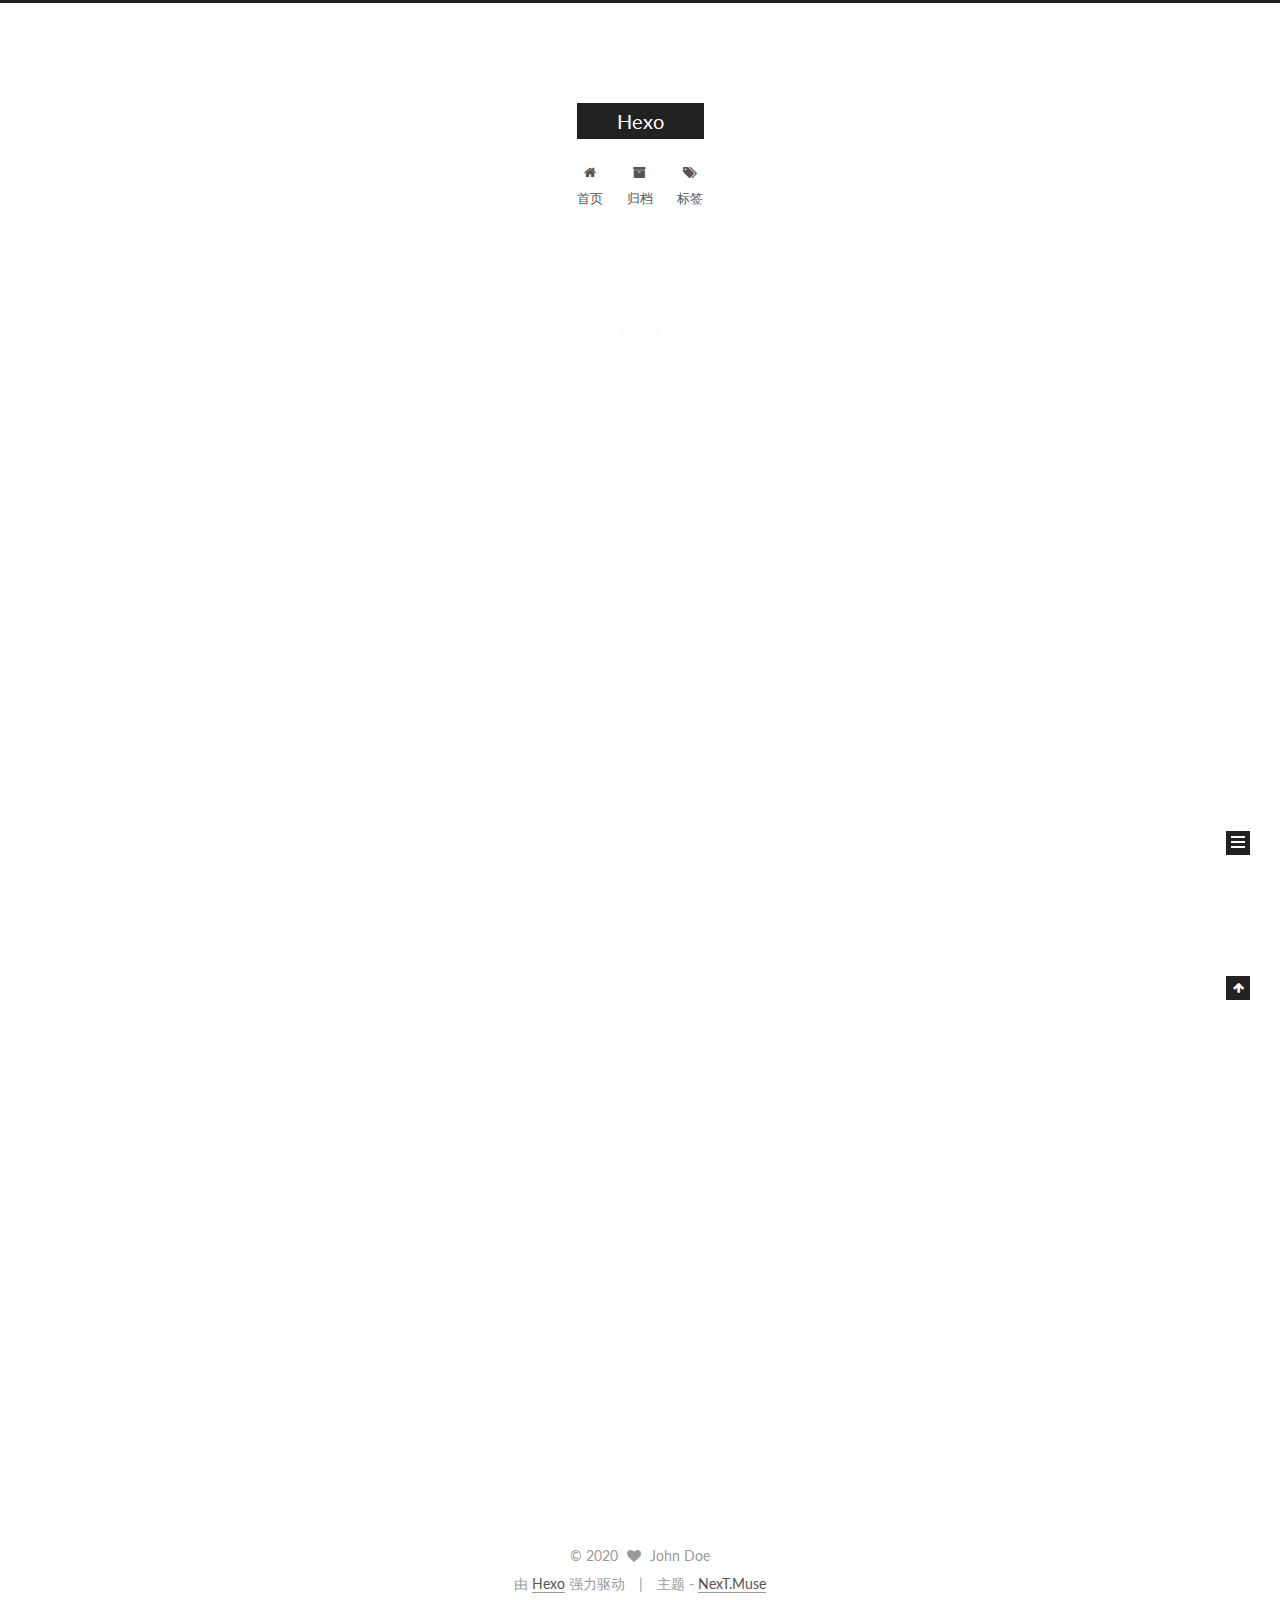
<file: index.html>
<!DOCTYPE html>



  


<html class="theme-next muse use-motion" lang="zh-Hans">
<head>
  <meta charset="UTF-8"/>
<meta http-equiv="X-UA-Compatible" content="IE=edge" />
<meta name="viewport" content="width=device-width, initial-scale=1, maximum-scale=1"/>
<meta name="theme-color" content="#222">









<meta http-equiv="Cache-Control" content="no-transform" />
<meta http-equiv="Cache-Control" content="no-siteapp" />















  
  
  <link href="/lib/fancybox/source/jquery.fancybox.css?v=2.1.5" rel="stylesheet" type="text/css" />




  
  
  
  

  
    
    
  

  

  

  

  

  
    
    
    <link href="//fonts.googleapis.com/css?family=Lato:300,300italic,400,400italic,700,700italic&subset=latin,latin-ext" rel="stylesheet" type="text/css">
  






<link href="/lib/font-awesome/css/font-awesome.min.css?v=4.6.2" rel="stylesheet" type="text/css" />

<link href="/css/main.css?v=5.1.2" rel="stylesheet" type="text/css" />


  <meta name="keywords" content="Hexo, NexT" />








  <link rel="shortcut icon" type="image/x-icon" href="/favicon.ico?v=5.1.2" />






<meta property="og:type" content="website">
<meta property="og:title" content="Hexo">
<meta property="og:url" content="http://yoursite.com/index.html">
<meta property="og:site_name" content="Hexo">
<meta property="article:author" content="John Doe">
<meta name="twitter:card" content="summary">



<script type="text/javascript" id="hexo.configurations">
  var NexT = window.NexT || {};
  var CONFIG = {
    root: '/',
    scheme: 'Muse',
    sidebar: {"position":"left","display":"post","offset":12,"offset_float":12,"b2t":false,"scrollpercent":false,"onmobile":false},
    fancybox: true,
    tabs: true,
    motion: true,
    duoshuo: {
      userId: '0',
      author: '博主'
    },
    algolia: {
      applicationID: '',
      apiKey: '',
      indexName: '',
      hits: {"per_page":10},
      labels: {"input_placeholder":"Search for Posts","hits_empty":"We didn't find any results for the search: ${query}","hits_stats":"${hits} results found in ${time} ms"}
    }
  };
</script>



  <link rel="canonical" href="http://yoursite.com/"/>





  <title>Hexo</title>
  














<meta name="generator" content="Hexo 4.2.1"></head>

<body itemscope itemtype="http://schema.org/WebPage" lang="zh-Hans">

  
  
    
  

  <div class="container sidebar-position-left 
   page-home 
 ">
    <div class="headband"></div>

    <header id="header" class="header" itemscope itemtype="http://schema.org/WPHeader">
      <div class="header-inner"><div class="site-brand-wrapper">
  <div class="site-meta ">
    

    <div class="custom-logo-site-title">
      <a href="/"  class="brand" rel="start">
        <span class="logo-line-before"><i></i></span>
        <span class="site-title">Hexo</span>
        <span class="logo-line-after"><i></i></span>
      </a>
    </div>
      
        <p class="site-subtitle"></p>
      
  </div>

  <div class="site-nav-toggle">
    <button>
      <span class="btn-bar"></span>
      <span class="btn-bar"></span>
      <span class="btn-bar"></span>
    </button>
  </div>
</div>

<nav class="site-nav">
  

  
    <ul id="menu" class="menu">
      
        
        <li class="menu-item menu-item-home">
          <a href="/" rel="section">
            
              <i class="menu-item-icon fa fa-fw fa-home"></i> <br />
            
            首页
          </a>
        </li>
      
        
        <li class="menu-item menu-item-archives">
          <a href="/archives/" rel="section">
            
              <i class="menu-item-icon fa fa-fw fa-archive"></i> <br />
            
            归档
          </a>
        </li>
      
        
        <li class="menu-item menu-item-tags">
          <a href="/tags/" rel="section">
            
              <i class="menu-item-icon fa fa-fw fa-tags"></i> <br />
            
            标签
          </a>
        </li>
      

      
    </ul>
  

  
</nav>



 </div>
    </header>

    <main id="main" class="main">
      <div class="main-inner">
        <div class="content-wrap">
          <div id="content" class="content">
            
  <section id="posts" class="posts-expand">
    
      

  

  
  
  

  <article class="post post-type-normal" itemscope itemtype="http://schema.org/Article">
  
  
  
  <div class="post-block">
    <link itemprop="mainEntityOfPage" href="http://yoursite.com/2020/06/10/test/">

    <span hidden itemprop="author" itemscope itemtype="http://schema.org/Person">
      <meta itemprop="name" content="John Doe">
      <meta itemprop="description" content="">
      <meta itemprop="image" content="/images/avatar.gif">
    </span>

    <span hidden itemprop="publisher" itemscope itemtype="http://schema.org/Organization">
      <meta itemprop="name" content="Hexo">
    </span>

    
      <header class="post-header">

        
        
          <h1 class="post-title" itemprop="name headline">
                
                <a class="post-title-link" href="/2020/06/10/test/" itemprop="url">test</a></h1>
        

        <div class="post-meta">
          <span class="post-time">
            
              <span class="post-meta-item-icon">
                <i class="fa fa-calendar-o"></i>
              </span>
              
                <span class="post-meta-item-text">发表于</span>
              
              <time title="创建于" itemprop="dateCreated datePublished" datetime="2020-06-10T09:22:33+08:00">
                2020-06-10
              </time>
            

            

            
          </span>

          

          
            
          

          
          

          

          

          

        </div>
      </header>
    

    
    
    
    <div class="post-body" itemprop="articleBody">

      
      

      
        
          
            
          
        
      
    </div>
    
    
    

    

    

    

    <footer class="post-footer">
      

      

      

      
      
        <div class="post-eof"></div>
      
    </footer>
  </div>
  
  
  
  </article>


    
      

  

  
  
  

  <article class="post post-type-normal" itemscope itemtype="http://schema.org/Article">
  
  
  
  <div class="post-block">
    <link itemprop="mainEntityOfPage" href="http://yoursite.com/2020/06/10/hello-world/">

    <span hidden itemprop="author" itemscope itemtype="http://schema.org/Person">
      <meta itemprop="name" content="John Doe">
      <meta itemprop="description" content="">
      <meta itemprop="image" content="/images/avatar.gif">
    </span>

    <span hidden itemprop="publisher" itemscope itemtype="http://schema.org/Organization">
      <meta itemprop="name" content="Hexo">
    </span>

    
      <header class="post-header">

        
        
          <h1 class="post-title" itemprop="name headline">
                
                <a class="post-title-link" href="/2020/06/10/hello-world/" itemprop="url">Hello World</a></h1>
        

        <div class="post-meta">
          <span class="post-time">
            
              <span class="post-meta-item-icon">
                <i class="fa fa-calendar-o"></i>
              </span>
              
                <span class="post-meta-item-text">发表于</span>
              
              <time title="创建于" itemprop="dateCreated datePublished" datetime="2020-06-10T09:21:27+08:00">
                2020-06-10
              </time>
            

            

            
          </span>

          

          
            
          

          
          

          

          

          

        </div>
      </header>
    

    
    
    
    <div class="post-body" itemprop="articleBody">

      
      

      
        
          
            <p>Welcome to <a href="https://hexo.io/" target="_blank" rel="noopener">Hexo</a>! This is your very first post. Check <a href="https://hexo.io/docs/" target="_blank" rel="noopener">documentation</a> for more info. If you get any problems when using Hexo, you can find the answer in <a href="https://hexo.io/docs/troubleshooting.html" target="_blank" rel="noopener">troubleshooting</a> or you can ask me on <a href="https://github.com/hexojs/hexo/issues" target="_blank" rel="noopener">GitHub</a>.</p>
<h2 id="Quick-Start"><a href="#Quick-Start" class="headerlink" title="Quick Start"></a>Quick Start</h2><h3 id="Create-a-new-post"><a href="#Create-a-new-post" class="headerlink" title="Create a new post"></a>Create a new post</h3><figure class="highlight bash"><table><tr><td class="gutter"><pre><span class="line">1</span><br></pre></td><td class="code"><pre><span class="line">$ hexo new <span class="string">"My New Post"</span></span><br></pre></td></tr></table></figure>

<p>More info: <a href="https://hexo.io/docs/writing.html" target="_blank" rel="noopener">Writing</a></p>
<h3 id="Run-server"><a href="#Run-server" class="headerlink" title="Run server"></a>Run server</h3><figure class="highlight bash"><table><tr><td class="gutter"><pre><span class="line">1</span><br></pre></td><td class="code"><pre><span class="line">$ hexo server</span><br></pre></td></tr></table></figure>

<p>More info: <a href="https://hexo.io/docs/server.html" target="_blank" rel="noopener">Server</a></p>
<h3 id="Generate-static-files"><a href="#Generate-static-files" class="headerlink" title="Generate static files"></a>Generate static files</h3><figure class="highlight bash"><table><tr><td class="gutter"><pre><span class="line">1</span><br></pre></td><td class="code"><pre><span class="line">$ hexo generate</span><br></pre></td></tr></table></figure>

<p>More info: <a href="https://hexo.io/docs/generating.html" target="_blank" rel="noopener">Generating</a></p>
<h3 id="Deploy-to-remote-sites"><a href="#Deploy-to-remote-sites" class="headerlink" title="Deploy to remote sites"></a>Deploy to remote sites</h3><figure class="highlight bash"><table><tr><td class="gutter"><pre><span class="line">1</span><br></pre></td><td class="code"><pre><span class="line">$ hexo deploy</span><br></pre></td></tr></table></figure>

<p>More info: <a href="https://hexo.io/docs/one-command-deployment.html" target="_blank" rel="noopener">Deployment</a></p>

          
        
      
    </div>
    
    
    

    

    

    

    <footer class="post-footer">
      

      

      

      
      
        <div class="post-eof"></div>
      
    </footer>
  </div>
  
  
  
  </article>


    
  </section>

  


          </div>
          


          

        </div>
        
          
  
  <div class="sidebar-toggle">
    <div class="sidebar-toggle-line-wrap">
      <span class="sidebar-toggle-line sidebar-toggle-line-first"></span>
      <span class="sidebar-toggle-line sidebar-toggle-line-middle"></span>
      <span class="sidebar-toggle-line sidebar-toggle-line-last"></span>
    </div>
  </div>

  <aside id="sidebar" class="sidebar">
    
    <div class="sidebar-inner">

      

      

      <section class="site-overview sidebar-panel sidebar-panel-active">
        <div class="site-author motion-element" itemprop="author" itemscope itemtype="http://schema.org/Person">
          <img class="site-author-image" itemprop="image"
               src="/images/avatar.gif"
               alt="John Doe" />
          <p class="site-author-name" itemprop="name">John Doe</p>
           
              <p class="site-description motion-element" itemprop="description"></p>
          
        </div>
        <nav class="site-state motion-element">

          
            <div class="site-state-item site-state-posts">
              <a href="/archives/">
                <span class="site-state-item-count">2</span>
                <span class="site-state-item-name">日志</span>
              </a>
            </div>
          

          

          
            
            
            <div class="site-state-item site-state-tags">
              
                <span class="site-state-item-count">1</span>
                <span class="site-state-item-name">标签</span>
              
            </div>
          

        </nav>

        

        <div class="links-of-author motion-element">
          
        </div>

        
        

        
        

        


      </section>

      

      

    </div>
  </aside>


        
      </div>
    </main>

    <footer id="footer" class="footer">
      <div class="footer-inner">
        <div class="copyright" >
  
  &copy; 
  <span itemprop="copyrightYear">2020</span>
  <span class="with-love">
    <i class="fa fa-heart"></i>
  </span>
  <span class="author" itemprop="copyrightHolder">John Doe</span>
</div>


<div class="powered-by">
  由 <a class="theme-link" href="https://hexo.io" target="_blank" rel="noopener">Hexo</a> 强力驱动
</div>

<div class="theme-info">
  主题 -
  <a class="theme-link" href="https://github.com/iissnan/hexo-theme-next" target="_blank" rel="noopener">
    NexT.Muse
  </a>
</div>


        

        
      </div>
    </footer>

    
      <div class="back-to-top">
        <i class="fa fa-arrow-up"></i>
        
      </div>
    

  </div>

  

<script type="text/javascript">
  if (Object.prototype.toString.call(window.Promise) !== '[object Function]') {
    window.Promise = null;
  }
</script>









  












  
  <script type="text/javascript" src="/lib/jquery/index.js?v=2.1.3"></script>

  
  <script type="text/javascript" src="/lib/fastclick/lib/fastclick.min.js?v=1.0.6"></script>

  
  <script type="text/javascript" src="/lib/jquery_lazyload/jquery.lazyload.js?v=1.9.7"></script>

  
  <script type="text/javascript" src="/lib/velocity/velocity.min.js?v=1.2.1"></script>

  
  <script type="text/javascript" src="/lib/velocity/velocity.ui.min.js?v=1.2.1"></script>

  
  <script type="text/javascript" src="/lib/fancybox/source/jquery.fancybox.pack.js?v=2.1.5"></script>


  


  <script type="text/javascript" src="/js/src/utils.js?v=5.1.2"></script>

  <script type="text/javascript" src="/js/src/motion.js?v=5.1.2"></script>



  
  

  
    <script type="text/javascript" src="/js/src/scrollspy.js?v=5.1.2"></script>
<script type="text/javascript" src="/js/src/post-details.js?v=5.1.2"></script>

  

  


  <script type="text/javascript" src="/js/src/bootstrap.js?v=5.1.2"></script>



  


  




	





  





  






  





  

  

  

  

  

  

</body>
</html>
</file>
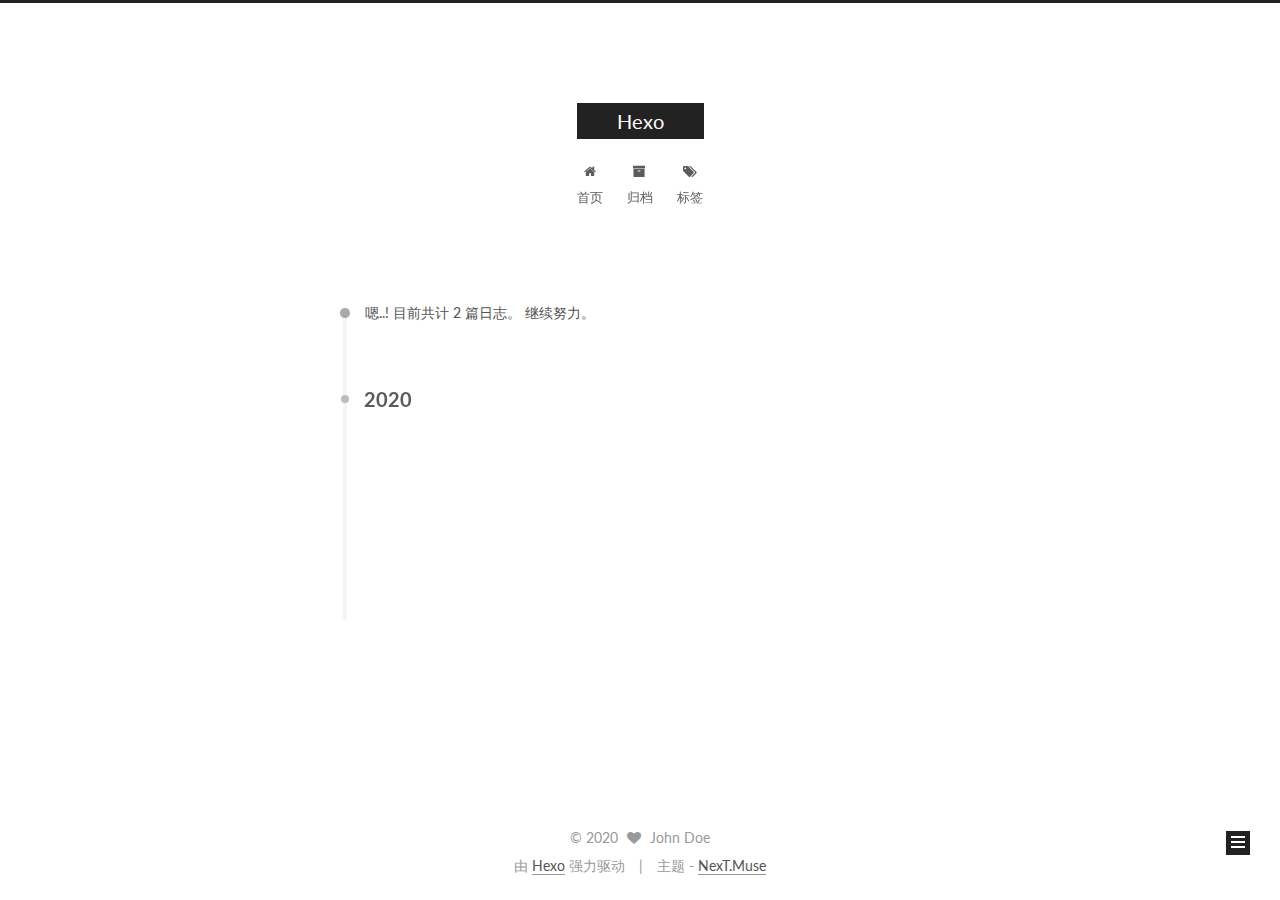
<file: archives/index.html>
<!DOCTYPE html>



  


<html class="theme-next muse use-motion" lang="zh-Hans">
<head>
  <meta charset="UTF-8"/>
<meta http-equiv="X-UA-Compatible" content="IE=edge" />
<meta name="viewport" content="width=device-width, initial-scale=1, maximum-scale=1"/>
<meta name="theme-color" content="#222">









<meta http-equiv="Cache-Control" content="no-transform" />
<meta http-equiv="Cache-Control" content="no-siteapp" />















  
  
  <link href="/lib/fancybox/source/jquery.fancybox.css?v=2.1.5" rel="stylesheet" type="text/css" />




  
  
  
  

  
    
    
  

  

  

  

  

  
    
    
    <link href="//fonts.googleapis.com/css?family=Lato:300,300italic,400,400italic,700,700italic&subset=latin,latin-ext" rel="stylesheet" type="text/css">
  






<link href="/lib/font-awesome/css/font-awesome.min.css?v=4.6.2" rel="stylesheet" type="text/css" />

<link href="/css/main.css?v=5.1.2" rel="stylesheet" type="text/css" />


  <meta name="keywords" content="Hexo, NexT" />








  <link rel="shortcut icon" type="image/x-icon" href="/favicon.ico?v=5.1.2" />






<meta property="og:type" content="website">
<meta property="og:title" content="Hexo">
<meta property="og:url" content="http://yoursite.com/archives/index.html">
<meta property="og:site_name" content="Hexo">
<meta property="article:author" content="John Doe">
<meta name="twitter:card" content="summary">



<script type="text/javascript" id="hexo.configurations">
  var NexT = window.NexT || {};
  var CONFIG = {
    root: '/',
    scheme: 'Muse',
    sidebar: {"position":"left","display":"post","offset":12,"offset_float":12,"b2t":false,"scrollpercent":false,"onmobile":false},
    fancybox: true,
    tabs: true,
    motion: true,
    duoshuo: {
      userId: '0',
      author: '博主'
    },
    algolia: {
      applicationID: '',
      apiKey: '',
      indexName: '',
      hits: {"per_page":10},
      labels: {"input_placeholder":"Search for Posts","hits_empty":"We didn't find any results for the search: ${query}","hits_stats":"${hits} results found in ${time} ms"}
    }
  };
</script>



  <link rel="canonical" href="http://yoursite.com/archives/"/>





  <title>归档 | Hexo</title>
  














<meta name="generator" content="Hexo 4.2.1"></head>

<body itemscope itemtype="http://schema.org/WebPage" lang="zh-Hans">

  
  
    
  

  <div class="container sidebar-position-left  page-archive  ">
    <div class="headband"></div>

    <header id="header" class="header" itemscope itemtype="http://schema.org/WPHeader">
      <div class="header-inner"><div class="site-brand-wrapper">
  <div class="site-meta ">
    

    <div class="custom-logo-site-title">
      <a href="/"  class="brand" rel="start">
        <span class="logo-line-before"><i></i></span>
        <span class="site-title">Hexo</span>
        <span class="logo-line-after"><i></i></span>
      </a>
    </div>
      
        <p class="site-subtitle"></p>
      
  </div>

  <div class="site-nav-toggle">
    <button>
      <span class="btn-bar"></span>
      <span class="btn-bar"></span>
      <span class="btn-bar"></span>
    </button>
  </div>
</div>

<nav class="site-nav">
  

  
    <ul id="menu" class="menu">
      
        
        <li class="menu-item menu-item-home">
          <a href="/" rel="section">
            
              <i class="menu-item-icon fa fa-fw fa-home"></i> <br />
            
            首页
          </a>
        </li>
      
        
        <li class="menu-item menu-item-archives">
          <a href="/archives/" rel="section">
            
              <i class="menu-item-icon fa fa-fw fa-archive"></i> <br />
            
            归档
          </a>
        </li>
      
        
        <li class="menu-item menu-item-tags">
          <a href="/tags/" rel="section">
            
              <i class="menu-item-icon fa fa-fw fa-tags"></i> <br />
            
            标签
          </a>
        </li>
      

      
    </ul>
  

  
</nav>



 </div>
    </header>

    <main id="main" class="main">
      <div class="main-inner">
        <div class="content-wrap">
          <div id="content" class="content">
            

  
  
  
  <div class="post-block archive">
    <div id="posts" class="posts-collapse">
      <span class="archive-move-on"></span>

      <span class="archive-page-counter">
        
        
        
          
        
        嗯..! 目前共计 2 篇日志。 继续努力。
      </span>

      

        
        
        

        
          
          <div class="collection-title">
            <h2 class="archive-year motion-element" id="archive-year-2020">2020</h2>
          </div>
        
        

        

  <article class="post post-type-normal" itemscope itemtype="http://schema.org/Article">
    <header class="post-header">

      <h2 class="post-title">
        
            <a class="post-title-link" href="/2020/06/10/test/" itemprop="url">
              
                <span itemprop="name">test</span>
              
            </a>
        
      </h2>

      <div class="post-meta">
        <time class="post-time" itemprop="dateCreated"
              datetime="2020-06-10T09:22:33+08:00"
              content="2020-06-10" >
          06-10
        </time>
      </div>

    </header>
  </article>



      

        
        
        

        
        

        

  <article class="post post-type-normal" itemscope itemtype="http://schema.org/Article">
    <header class="post-header">

      <h2 class="post-title">
        
            <a class="post-title-link" href="/2020/06/10/hello-world/" itemprop="url">
              
                <span itemprop="name">Hello World</span>
              
            </a>
        
      </h2>

      <div class="post-meta">
        <time class="post-time" itemprop="dateCreated"
              datetime="2020-06-10T09:21:27+08:00"
              content="2020-06-10" >
          06-10
        </time>
      </div>

    </header>
  </article>



      

    </div>
  </div>
  
  
  

  



          </div>
          


          

        </div>
        
          
  
  <div class="sidebar-toggle">
    <div class="sidebar-toggle-line-wrap">
      <span class="sidebar-toggle-line sidebar-toggle-line-first"></span>
      <span class="sidebar-toggle-line sidebar-toggle-line-middle"></span>
      <span class="sidebar-toggle-line sidebar-toggle-line-last"></span>
    </div>
  </div>

  <aside id="sidebar" class="sidebar">
    
    <div class="sidebar-inner">

      

      

      <section class="site-overview sidebar-panel sidebar-panel-active">
        <div class="site-author motion-element" itemprop="author" itemscope itemtype="http://schema.org/Person">
          <img class="site-author-image" itemprop="image"
               src="/images/avatar.gif"
               alt="John Doe" />
          <p class="site-author-name" itemprop="name">John Doe</p>
           
              <p class="site-description motion-element" itemprop="description"></p>
          
        </div>
        <nav class="site-state motion-element">

          
            <div class="site-state-item site-state-posts">
              <a href="/archives/">
                <span class="site-state-item-count">2</span>
                <span class="site-state-item-name">日志</span>
              </a>
            </div>
          

          

          
            
            
            <div class="site-state-item site-state-tags">
              
                <span class="site-state-item-count">1</span>
                <span class="site-state-item-name">标签</span>
              
            </div>
          

        </nav>

        

        <div class="links-of-author motion-element">
          
        </div>

        
        

        
        

        


      </section>

      

      

    </div>
  </aside>


        
      </div>
    </main>

    <footer id="footer" class="footer">
      <div class="footer-inner">
        <div class="copyright" >
  
  &copy; 
  <span itemprop="copyrightYear">2020</span>
  <span class="with-love">
    <i class="fa fa-heart"></i>
  </span>
  <span class="author" itemprop="copyrightHolder">John Doe</span>
</div>


<div class="powered-by">
  由 <a class="theme-link" href="https://hexo.io" target="_blank" rel="noopener">Hexo</a> 强力驱动
</div>

<div class="theme-info">
  主题 -
  <a class="theme-link" href="https://github.com/iissnan/hexo-theme-next" target="_blank" rel="noopener">
    NexT.Muse
  </a>
</div>


        

        
      </div>
    </footer>

    
      <div class="back-to-top">
        <i class="fa fa-arrow-up"></i>
        
      </div>
    

  </div>

  

<script type="text/javascript">
  if (Object.prototype.toString.call(window.Promise) !== '[object Function]') {
    window.Promise = null;
  }
</script>









  












  
  <script type="text/javascript" src="/lib/jquery/index.js?v=2.1.3"></script>

  
  <script type="text/javascript" src="/lib/fastclick/lib/fastclick.min.js?v=1.0.6"></script>

  
  <script type="text/javascript" src="/lib/jquery_lazyload/jquery.lazyload.js?v=1.9.7"></script>

  
  <script type="text/javascript" src="/lib/velocity/velocity.min.js?v=1.2.1"></script>

  
  <script type="text/javascript" src="/lib/velocity/velocity.ui.min.js?v=1.2.1"></script>

  
  <script type="text/javascript" src="/lib/fancybox/source/jquery.fancybox.pack.js?v=2.1.5"></script>


  


  <script type="text/javascript" src="/js/src/utils.js?v=5.1.2"></script>

  <script type="text/javascript" src="/js/src/motion.js?v=5.1.2"></script>



  
  

  
  
    <script type="text/javascript" id="motion.page.archive">
      $('.archive-year').velocity('transition.slideLeftIn');
    </script>
  


  


  <script type="text/javascript" src="/js/src/bootstrap.js?v=5.1.2"></script>



  


  




	





  





  






  





  

  

  

  

  

  

</body>
</html>
</file>
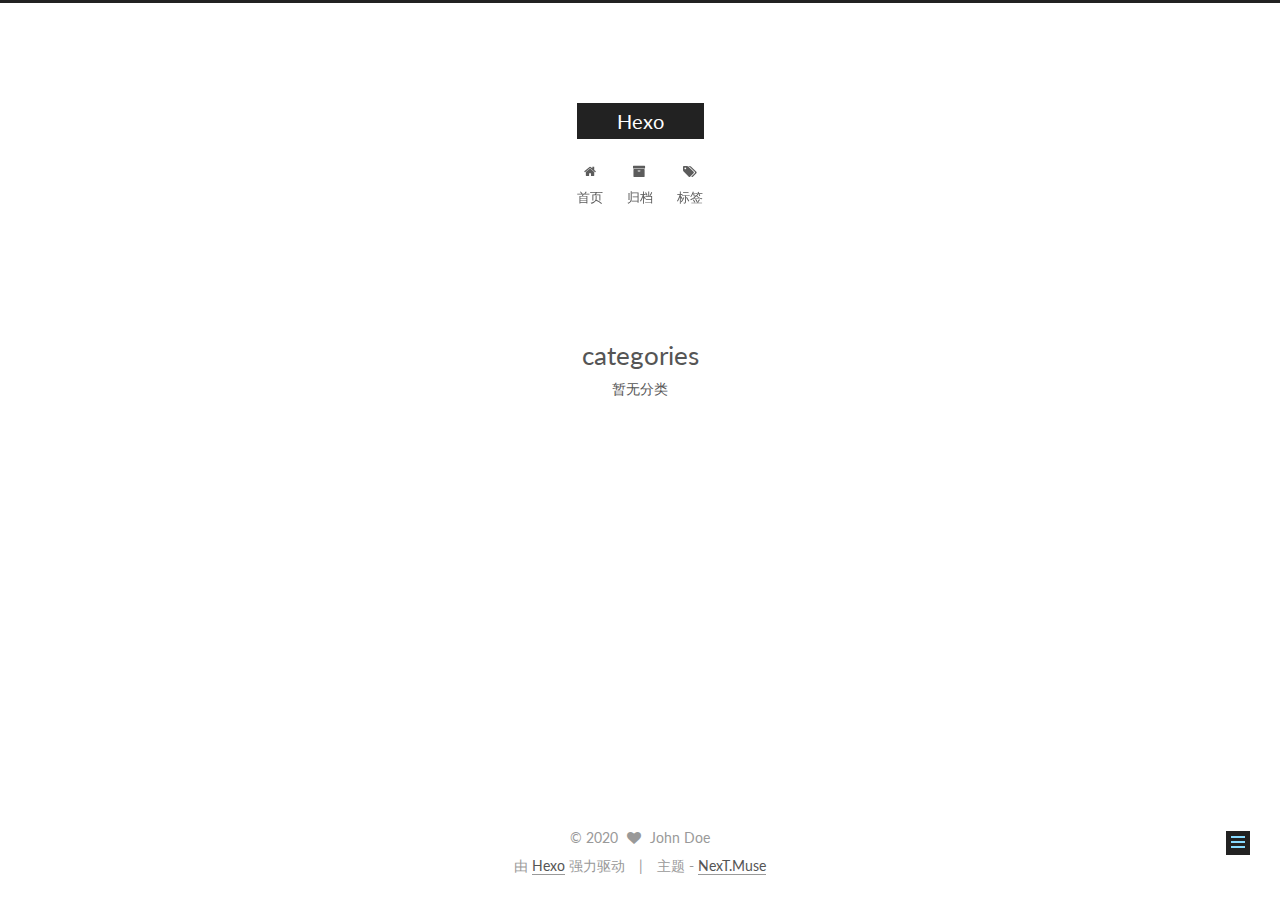
<file: categories/index.html>
<!DOCTYPE html>



  


<html class="theme-next muse use-motion" lang="zh-Hans">
<head>
  <meta charset="UTF-8"/>
<meta http-equiv="X-UA-Compatible" content="IE=edge" />
<meta name="viewport" content="width=device-width, initial-scale=1, maximum-scale=1"/>
<meta name="theme-color" content="#222">









<meta http-equiv="Cache-Control" content="no-transform" />
<meta http-equiv="Cache-Control" content="no-siteapp" />















  
  
  <link href="/lib/fancybox/source/jquery.fancybox.css?v=2.1.5" rel="stylesheet" type="text/css" />




  
  
  
  

  
    
    
  

  

  

  

  

  
    
    
    <link href="//fonts.googleapis.com/css?family=Lato:300,300italic,400,400italic,700,700italic&subset=latin,latin-ext" rel="stylesheet" type="text/css">
  






<link href="/lib/font-awesome/css/font-awesome.min.css?v=4.6.2" rel="stylesheet" type="text/css" />

<link href="/css/main.css?v=5.1.2" rel="stylesheet" type="text/css" />


  <meta name="keywords" content="Hexo, NexT" />








  <link rel="shortcut icon" type="image/x-icon" href="/favicon.ico?v=5.1.2" />






<meta property="og:type" content="website">
<meta property="og:title" content="categories">
<meta property="og:url" content="http://yoursite.com/categories/index.html">
<meta property="og:site_name" content="Hexo">
<meta property="article:published_time" content="2020-06-10T02:27:02.000Z">
<meta property="article:modified_time" content="2020-06-10T02:27:56.804Z">
<meta property="article:author" content="John Doe">
<meta name="twitter:card" content="summary">



<script type="text/javascript" id="hexo.configurations">
  var NexT = window.NexT || {};
  var CONFIG = {
    root: '/',
    scheme: 'Muse',
    sidebar: {"position":"left","display":"post","offset":12,"offset_float":12,"b2t":false,"scrollpercent":false,"onmobile":false},
    fancybox: true,
    tabs: true,
    motion: true,
    duoshuo: {
      userId: '0',
      author: '博主'
    },
    algolia: {
      applicationID: '',
      apiKey: '',
      indexName: '',
      hits: {"per_page":10},
      labels: {"input_placeholder":"Search for Posts","hits_empty":"We didn't find any results for the search: ${query}","hits_stats":"${hits} results found in ${time} ms"}
    }
  };
</script>



  <link rel="canonical" href="http://yoursite.com/categories/"/>





  <title>categories | Hexo</title>
  














<meta name="generator" content="Hexo 4.2.1"></head>

<body itemscope itemtype="http://schema.org/WebPage" lang="zh-Hans">

  
  
    
  

  <div class="container sidebar-position-left page-post-detail ">
    <div class="headband"></div>

    <header id="header" class="header" itemscope itemtype="http://schema.org/WPHeader">
      <div class="header-inner"><div class="site-brand-wrapper">
  <div class="site-meta ">
    

    <div class="custom-logo-site-title">
      <a href="/"  class="brand" rel="start">
        <span class="logo-line-before"><i></i></span>
        <span class="site-title">Hexo</span>
        <span class="logo-line-after"><i></i></span>
      </a>
    </div>
      
        <p class="site-subtitle"></p>
      
  </div>

  <div class="site-nav-toggle">
    <button>
      <span class="btn-bar"></span>
      <span class="btn-bar"></span>
      <span class="btn-bar"></span>
    </button>
  </div>
</div>

<nav class="site-nav">
  

  
    <ul id="menu" class="menu">
      
        
        <li class="menu-item menu-item-home">
          <a href="/" rel="section">
            
              <i class="menu-item-icon fa fa-fw fa-home"></i> <br />
            
            首页
          </a>
        </li>
      
        
        <li class="menu-item menu-item-archives">
          <a href="/archives/" rel="section">
            
              <i class="menu-item-icon fa fa-fw fa-archive"></i> <br />
            
            归档
          </a>
        </li>
      
        
        <li class="menu-item menu-item-tags">
          <a href="/tags/" rel="section">
            
              <i class="menu-item-icon fa fa-fw fa-tags"></i> <br />
            
            标签
          </a>
        </li>
      

      
    </ul>
  

  
</nav>



 </div>
    </header>

    <main id="main" class="main">
      <div class="main-inner">
        <div class="content-wrap">
          <div id="content" class="content">
            

  <div id="posts" class="posts-expand">
    
    
    
    <div class="post-block page">
      <header class="post-header">

	<h1 class="post-title" itemprop="name headline">categories</h1>



</header>

      
      
      
      <div class="post-body">
        
        
          <div class="category-all-page">
            <div class="category-all-title">
                暂无分类
            </div>
            <div class="category-all">
              
            </div>
          </div>
        
      </div>
      
      
      
    </div>
    
    
    
  </div>


          </div>
          


          
  <div class="comments" id="comments">
    
  </div>


        </div>
        
          
  
  <div class="sidebar-toggle">
    <div class="sidebar-toggle-line-wrap">
      <span class="sidebar-toggle-line sidebar-toggle-line-first"></span>
      <span class="sidebar-toggle-line sidebar-toggle-line-middle"></span>
      <span class="sidebar-toggle-line sidebar-toggle-line-last"></span>
    </div>
  </div>

  <aside id="sidebar" class="sidebar">
    
    <div class="sidebar-inner">

      

      

      <section class="site-overview sidebar-panel sidebar-panel-active">
        <div class="site-author motion-element" itemprop="author" itemscope itemtype="http://schema.org/Person">
          <img class="site-author-image" itemprop="image"
               src="/images/avatar.gif"
               alt="John Doe" />
          <p class="site-author-name" itemprop="name">John Doe</p>
           
              <p class="site-description motion-element" itemprop="description"></p>
          
        </div>
        <nav class="site-state motion-element">

          
            <div class="site-state-item site-state-posts">
              <a href="/archives/">
                <span class="site-state-item-count">2</span>
                <span class="site-state-item-name">日志</span>
              </a>
            </div>
          

          

          
            
            
            <div class="site-state-item site-state-tags">
              
                <span class="site-state-item-count">1</span>
                <span class="site-state-item-name">标签</span>
              
            </div>
          

        </nav>

        

        <div class="links-of-author motion-element">
          
        </div>

        
        

        
        

        


      </section>

      

      

    </div>
  </aside>


        
      </div>
    </main>

    <footer id="footer" class="footer">
      <div class="footer-inner">
        <div class="copyright" >
  
  &copy; 
  <span itemprop="copyrightYear">2020</span>
  <span class="with-love">
    <i class="fa fa-heart"></i>
  </span>
  <span class="author" itemprop="copyrightHolder">John Doe</span>
</div>


<div class="powered-by">
  由 <a class="theme-link" href="https://hexo.io" target="_blank" rel="noopener">Hexo</a> 强力驱动
</div>

<div class="theme-info">
  主题 -
  <a class="theme-link" href="https://github.com/iissnan/hexo-theme-next" target="_blank" rel="noopener">
    NexT.Muse
  </a>
</div>


        

        
      </div>
    </footer>

    
      <div class="back-to-top">
        <i class="fa fa-arrow-up"></i>
        
      </div>
    

  </div>

  

<script type="text/javascript">
  if (Object.prototype.toString.call(window.Promise) !== '[object Function]') {
    window.Promise = null;
  }
</script>









  












  
  <script type="text/javascript" src="/lib/jquery/index.js?v=2.1.3"></script>

  
  <script type="text/javascript" src="/lib/fastclick/lib/fastclick.min.js?v=1.0.6"></script>

  
  <script type="text/javascript" src="/lib/jquery_lazyload/jquery.lazyload.js?v=1.9.7"></script>

  
  <script type="text/javascript" src="/lib/velocity/velocity.min.js?v=1.2.1"></script>

  
  <script type="text/javascript" src="/lib/velocity/velocity.ui.min.js?v=1.2.1"></script>

  
  <script type="text/javascript" src="/lib/fancybox/source/jquery.fancybox.pack.js?v=2.1.5"></script>


  


  <script type="text/javascript" src="/js/src/utils.js?v=5.1.2"></script>

  <script type="text/javascript" src="/js/src/motion.js?v=5.1.2"></script>



  
  

  
    <script type="text/javascript" src="/js/src/scrollspy.js?v=5.1.2"></script>
<script type="text/javascript" src="/js/src/post-details.js?v=5.1.2"></script>

  

  


  <script type="text/javascript" src="/js/src/bootstrap.js?v=5.1.2"></script>



  


  




	





  





  






  





  

  

  

  

  

  

</body>
</html>
</file>
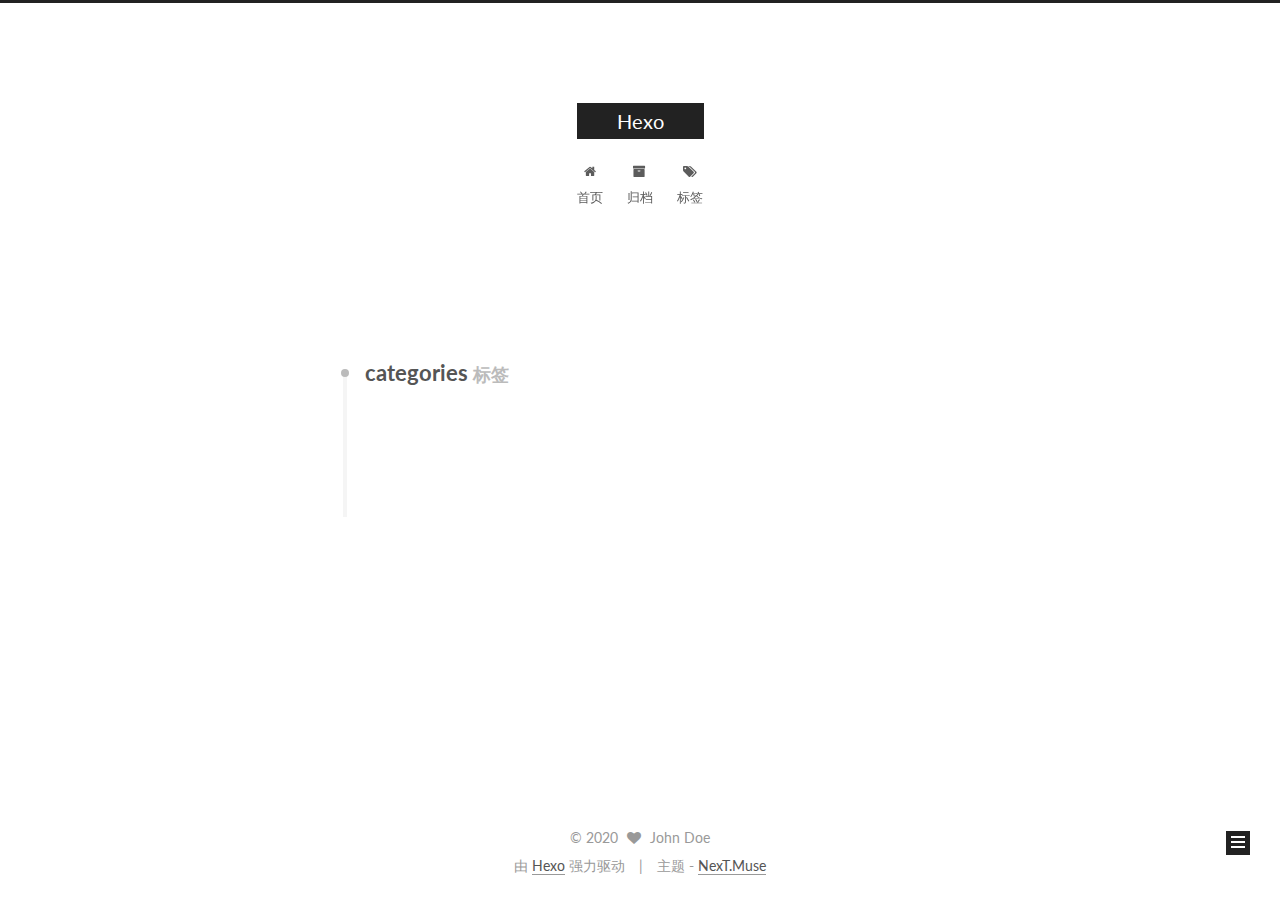
<file: tags/categories/index.html>
<!DOCTYPE html>



  


<html class="theme-next muse use-motion" lang="zh-Hans">
<head>
  <meta charset="UTF-8"/>
<meta http-equiv="X-UA-Compatible" content="IE=edge" />
<meta name="viewport" content="width=device-width, initial-scale=1, maximum-scale=1"/>
<meta name="theme-color" content="#222">









<meta http-equiv="Cache-Control" content="no-transform" />
<meta http-equiv="Cache-Control" content="no-siteapp" />















  
  
  <link href="/lib/fancybox/source/jquery.fancybox.css?v=2.1.5" rel="stylesheet" type="text/css" />




  
  
  
  

  
    
    
  

  

  

  

  

  
    
    
    <link href="//fonts.googleapis.com/css?family=Lato:300,300italic,400,400italic,700,700italic&subset=latin,latin-ext" rel="stylesheet" type="text/css">
  






<link href="/lib/font-awesome/css/font-awesome.min.css?v=4.6.2" rel="stylesheet" type="text/css" />

<link href="/css/main.css?v=5.1.2" rel="stylesheet" type="text/css" />


  <meta name="keywords" content="Hexo, NexT" />








  <link rel="shortcut icon" type="image/x-icon" href="/favicon.ico?v=5.1.2" />






<meta property="og:type" content="website">
<meta property="og:title" content="Hexo">
<meta property="og:url" content="http://yoursite.com/tags/categories/index.html">
<meta property="og:site_name" content="Hexo">
<meta property="article:author" content="John Doe">
<meta name="twitter:card" content="summary">



<script type="text/javascript" id="hexo.configurations">
  var NexT = window.NexT || {};
  var CONFIG = {
    root: '/',
    scheme: 'Muse',
    sidebar: {"position":"left","display":"post","offset":12,"offset_float":12,"b2t":false,"scrollpercent":false,"onmobile":false},
    fancybox: true,
    tabs: true,
    motion: true,
    duoshuo: {
      userId: '0',
      author: '博主'
    },
    algolia: {
      applicationID: '',
      apiKey: '',
      indexName: '',
      hits: {"per_page":10},
      labels: {"input_placeholder":"Search for Posts","hits_empty":"We didn't find any results for the search: ${query}","hits_stats":"${hits} results found in ${time} ms"}
    }
  };
</script>



  <link rel="canonical" href="http://yoursite.com/tags/categories/"/>





  <title>标签: categories | Hexo</title>
  














<meta name="generator" content="Hexo 4.2.1"></head>

<body itemscope itemtype="http://schema.org/WebPage" lang="zh-Hans">

  
  
    
  

  <div class="container sidebar-position-left  ">
    <div class="headband"></div>

    <header id="header" class="header" itemscope itemtype="http://schema.org/WPHeader">
      <div class="header-inner"><div class="site-brand-wrapper">
  <div class="site-meta ">
    

    <div class="custom-logo-site-title">
      <a href="/"  class="brand" rel="start">
        <span class="logo-line-before"><i></i></span>
        <span class="site-title">Hexo</span>
        <span class="logo-line-after"><i></i></span>
      </a>
    </div>
      
        <p class="site-subtitle"></p>
      
  </div>

  <div class="site-nav-toggle">
    <button>
      <span class="btn-bar"></span>
      <span class="btn-bar"></span>
      <span class="btn-bar"></span>
    </button>
  </div>
</div>

<nav class="site-nav">
  

  
    <ul id="menu" class="menu">
      
        
        <li class="menu-item menu-item-home">
          <a href="/" rel="section">
            
              <i class="menu-item-icon fa fa-fw fa-home"></i> <br />
            
            首页
          </a>
        </li>
      
        
        <li class="menu-item menu-item-archives">
          <a href="/archives/" rel="section">
            
              <i class="menu-item-icon fa fa-fw fa-archive"></i> <br />
            
            归档
          </a>
        </li>
      
        
        <li class="menu-item menu-item-tags">
          <a href="/tags/" rel="section">
            
              <i class="menu-item-icon fa fa-fw fa-tags"></i> <br />
            
            标签
          </a>
        </li>
      

      
    </ul>
  

  
</nav>



 </div>
    </header>

    <main id="main" class="main">
      <div class="main-inner">
        <div class="content-wrap">
          <div id="content" class="content">
            

  
  
  
  <div class="post-block tag">

    <div id="posts" class="posts-collapse">
      <div class="collection-title">
        <h1>categories<small>标签</small>
        </h1>
      </div>

      
        

  <article class="post post-type-normal" itemscope itemtype="http://schema.org/Article">
    <header class="post-header">

      <h2 class="post-title">
        
            <a class="post-title-link" href="/2020/06/10/test/" itemprop="url">
              
                <span itemprop="name">test</span>
              
            </a>
        
      </h2>

      <div class="post-meta">
        <time class="post-time" itemprop="dateCreated"
              datetime="2020-06-10T09:22:33+08:00"
              content="2020-06-10" >
          06-10
        </time>
      </div>

    </header>
  </article>


      
    </div>

  </div>
  
  
  

  


          </div>
          


          

        </div>
        
          
  
  <div class="sidebar-toggle">
    <div class="sidebar-toggle-line-wrap">
      <span class="sidebar-toggle-line sidebar-toggle-line-first"></span>
      <span class="sidebar-toggle-line sidebar-toggle-line-middle"></span>
      <span class="sidebar-toggle-line sidebar-toggle-line-last"></span>
    </div>
  </div>

  <aside id="sidebar" class="sidebar">
    
    <div class="sidebar-inner">

      

      

      <section class="site-overview sidebar-panel sidebar-panel-active">
        <div class="site-author motion-element" itemprop="author" itemscope itemtype="http://schema.org/Person">
          <img class="site-author-image" itemprop="image"
               src="/images/avatar.gif"
               alt="John Doe" />
          <p class="site-author-name" itemprop="name">John Doe</p>
           
              <p class="site-description motion-element" itemprop="description"></p>
          
        </div>
        <nav class="site-state motion-element">

          
            <div class="site-state-item site-state-posts">
              <a href="/archives/">
                <span class="site-state-item-count">2</span>
                <span class="site-state-item-name">日志</span>
              </a>
            </div>
          

          

          
            
            
            <div class="site-state-item site-state-tags">
              
                <span class="site-state-item-count">1</span>
                <span class="site-state-item-name">标签</span>
              
            </div>
          

        </nav>

        

        <div class="links-of-author motion-element">
          
        </div>

        
        

        
        

        


      </section>

      

      

    </div>
  </aside>


        
      </div>
    </main>

    <footer id="footer" class="footer">
      <div class="footer-inner">
        <div class="copyright" >
  
  &copy; 
  <span itemprop="copyrightYear">2020</span>
  <span class="with-love">
    <i class="fa fa-heart"></i>
  </span>
  <span class="author" itemprop="copyrightHolder">John Doe</span>
</div>


<div class="powered-by">
  由 <a class="theme-link" href="https://hexo.io" target="_blank" rel="noopener">Hexo</a> 强力驱动
</div>

<div class="theme-info">
  主题 -
  <a class="theme-link" href="https://github.com/iissnan/hexo-theme-next" target="_blank" rel="noopener">
    NexT.Muse
  </a>
</div>


        

        
      </div>
    </footer>

    
      <div class="back-to-top">
        <i class="fa fa-arrow-up"></i>
        
      </div>
    

  </div>

  

<script type="text/javascript">
  if (Object.prototype.toString.call(window.Promise) !== '[object Function]') {
    window.Promise = null;
  }
</script>









  












  
  <script type="text/javascript" src="/lib/jquery/index.js?v=2.1.3"></script>

  
  <script type="text/javascript" src="/lib/fastclick/lib/fastclick.min.js?v=1.0.6"></script>

  
  <script type="text/javascript" src="/lib/jquery_lazyload/jquery.lazyload.js?v=1.9.7"></script>

  
  <script type="text/javascript" src="/lib/velocity/velocity.min.js?v=1.2.1"></script>

  
  <script type="text/javascript" src="/lib/velocity/velocity.ui.min.js?v=1.2.1"></script>

  
  <script type="text/javascript" src="/lib/fancybox/source/jquery.fancybox.pack.js?v=2.1.5"></script>


  


  <script type="text/javascript" src="/js/src/utils.js?v=5.1.2"></script>

  <script type="text/javascript" src="/js/src/motion.js?v=5.1.2"></script>



  
  

  
    <script type="text/javascript" src="/js/src/scrollspy.js?v=5.1.2"></script>
<script type="text/javascript" src="/js/src/post-details.js?v=5.1.2"></script>

  

  


  <script type="text/javascript" src="/js/src/bootstrap.js?v=5.1.2"></script>



  


  




	





  





  






  





  

  

  

  

  

  

</body>
</html>
</file>
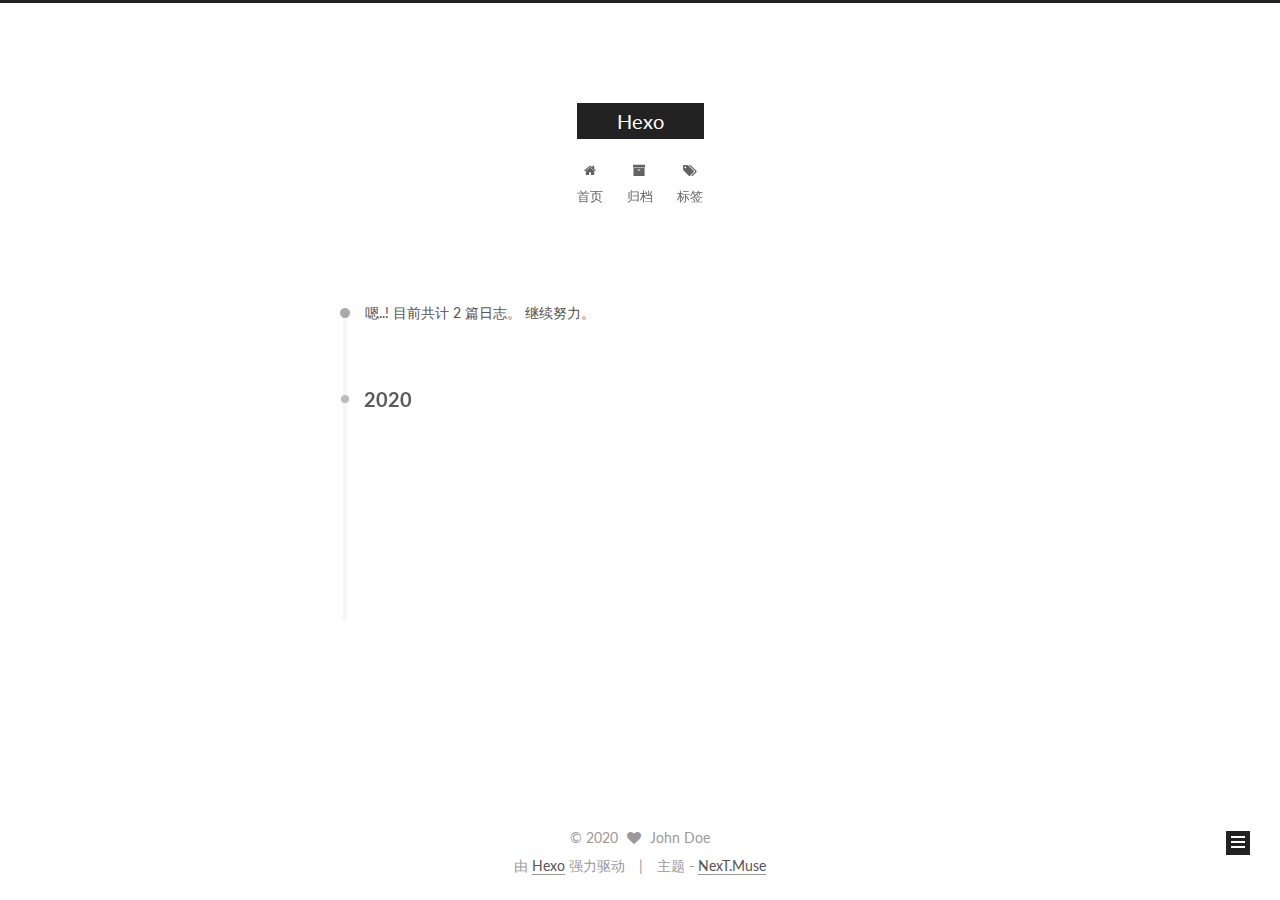
<file: archives/2020/06/index.html>
<!DOCTYPE html>



  


<html class="theme-next muse use-motion" lang="zh-Hans">
<head>
  <meta charset="UTF-8"/>
<meta http-equiv="X-UA-Compatible" content="IE=edge" />
<meta name="viewport" content="width=device-width, initial-scale=1, maximum-scale=1"/>
<meta name="theme-color" content="#222">









<meta http-equiv="Cache-Control" content="no-transform" />
<meta http-equiv="Cache-Control" content="no-siteapp" />















  
  
  <link href="/lib/fancybox/source/jquery.fancybox.css?v=2.1.5" rel="stylesheet" type="text/css" />




  
  
  
  

  
    
    
  

  

  

  

  

  
    
    
    <link href="//fonts.googleapis.com/css?family=Lato:300,300italic,400,400italic,700,700italic&subset=latin,latin-ext" rel="stylesheet" type="text/css">
  






<link href="/lib/font-awesome/css/font-awesome.min.css?v=4.6.2" rel="stylesheet" type="text/css" />

<link href="/css/main.css?v=5.1.2" rel="stylesheet" type="text/css" />


  <meta name="keywords" content="Hexo, NexT" />








  <link rel="shortcut icon" type="image/x-icon" href="/favicon.ico?v=5.1.2" />






<meta property="og:type" content="website">
<meta property="og:title" content="Hexo">
<meta property="og:url" content="http://yoursite.com/archives/2020/06/index.html">
<meta property="og:site_name" content="Hexo">
<meta property="article:author" content="John Doe">
<meta name="twitter:card" content="summary">



<script type="text/javascript" id="hexo.configurations">
  var NexT = window.NexT || {};
  var CONFIG = {
    root: '/',
    scheme: 'Muse',
    sidebar: {"position":"left","display":"post","offset":12,"offset_float":12,"b2t":false,"scrollpercent":false,"onmobile":false},
    fancybox: true,
    tabs: true,
    motion: true,
    duoshuo: {
      userId: '0',
      author: '博主'
    },
    algolia: {
      applicationID: '',
      apiKey: '',
      indexName: '',
      hits: {"per_page":10},
      labels: {"input_placeholder":"Search for Posts","hits_empty":"We didn't find any results for the search: ${query}","hits_stats":"${hits} results found in ${time} ms"}
    }
  };
</script>



  <link rel="canonical" href="http://yoursite.com/archives/2020/06/"/>





  <title>归档 | Hexo</title>
  














<meta name="generator" content="Hexo 4.2.1"></head>

<body itemscope itemtype="http://schema.org/WebPage" lang="zh-Hans">

  
  
    
  

  <div class="container sidebar-position-left  page-archive  ">
    <div class="headband"></div>

    <header id="header" class="header" itemscope itemtype="http://schema.org/WPHeader">
      <div class="header-inner"><div class="site-brand-wrapper">
  <div class="site-meta ">
    

    <div class="custom-logo-site-title">
      <a href="/"  class="brand" rel="start">
        <span class="logo-line-before"><i></i></span>
        <span class="site-title">Hexo</span>
        <span class="logo-line-after"><i></i></span>
      </a>
    </div>
      
        <p class="site-subtitle"></p>
      
  </div>

  <div class="site-nav-toggle">
    <button>
      <span class="btn-bar"></span>
      <span class="btn-bar"></span>
      <span class="btn-bar"></span>
    </button>
  </div>
</div>

<nav class="site-nav">
  

  
    <ul id="menu" class="menu">
      
        
        <li class="menu-item menu-item-home">
          <a href="/" rel="section">
            
              <i class="menu-item-icon fa fa-fw fa-home"></i> <br />
            
            首页
          </a>
        </li>
      
        
        <li class="menu-item menu-item-archives">
          <a href="/archives/" rel="section">
            
              <i class="menu-item-icon fa fa-fw fa-archive"></i> <br />
            
            归档
          </a>
        </li>
      
        
        <li class="menu-item menu-item-tags">
          <a href="/tags/" rel="section">
            
              <i class="menu-item-icon fa fa-fw fa-tags"></i> <br />
            
            标签
          </a>
        </li>
      

      
    </ul>
  

  
</nav>



 </div>
    </header>

    <main id="main" class="main">
      <div class="main-inner">
        <div class="content-wrap">
          <div id="content" class="content">
            

  
  
  
  <div class="post-block archive">
    <div id="posts" class="posts-collapse">
      <span class="archive-move-on"></span>

      <span class="archive-page-counter">
        
        
        
          
        
        嗯..! 目前共计 2 篇日志。 继续努力。
      </span>

      

        
        
        

        
          
          <div class="collection-title">
            <h2 class="archive-year motion-element" id="archive-year-2020">2020</h2>
          </div>
        
        

        

  <article class="post post-type-normal" itemscope itemtype="http://schema.org/Article">
    <header class="post-header">

      <h2 class="post-title">
        
            <a class="post-title-link" href="/2020/06/10/test/" itemprop="url">
              
                <span itemprop="name">test</span>
              
            </a>
        
      </h2>

      <div class="post-meta">
        <time class="post-time" itemprop="dateCreated"
              datetime="2020-06-10T09:22:33+08:00"
              content="2020-06-10" >
          06-10
        </time>
      </div>

    </header>
  </article>



      

        
        
        

        
        

        

  <article class="post post-type-normal" itemscope itemtype="http://schema.org/Article">
    <header class="post-header">

      <h2 class="post-title">
        
            <a class="post-title-link" href="/2020/06/10/hello-world/" itemprop="url">
              
                <span itemprop="name">Hello World</span>
              
            </a>
        
      </h2>

      <div class="post-meta">
        <time class="post-time" itemprop="dateCreated"
              datetime="2020-06-10T09:21:27+08:00"
              content="2020-06-10" >
          06-10
        </time>
      </div>

    </header>
  </article>



      

    </div>
  </div>
  
  
  

  



          </div>
          


          

        </div>
        
          
  
  <div class="sidebar-toggle">
    <div class="sidebar-toggle-line-wrap">
      <span class="sidebar-toggle-line sidebar-toggle-line-first"></span>
      <span class="sidebar-toggle-line sidebar-toggle-line-middle"></span>
      <span class="sidebar-toggle-line sidebar-toggle-line-last"></span>
    </div>
  </div>

  <aside id="sidebar" class="sidebar">
    
    <div class="sidebar-inner">

      

      

      <section class="site-overview sidebar-panel sidebar-panel-active">
        <div class="site-author motion-element" itemprop="author" itemscope itemtype="http://schema.org/Person">
          <img class="site-author-image" itemprop="image"
               src="/images/avatar.gif"
               alt="John Doe" />
          <p class="site-author-name" itemprop="name">John Doe</p>
           
              <p class="site-description motion-element" itemprop="description"></p>
          
        </div>
        <nav class="site-state motion-element">

          
            <div class="site-state-item site-state-posts">
              <a href="/archives/">
                <span class="site-state-item-count">2</span>
                <span class="site-state-item-name">日志</span>
              </a>
            </div>
          

          

          
            
            
            <div class="site-state-item site-state-tags">
              
                <span class="site-state-item-count">1</span>
                <span class="site-state-item-name">标签</span>
              
            </div>
          

        </nav>

        

        <div class="links-of-author motion-element">
          
        </div>

        
        

        
        

        


      </section>

      

      

    </div>
  </aside>


        
      </div>
    </main>

    <footer id="footer" class="footer">
      <div class="footer-inner">
        <div class="copyright" >
  
  &copy; 
  <span itemprop="copyrightYear">2020</span>
  <span class="with-love">
    <i class="fa fa-heart"></i>
  </span>
  <span class="author" itemprop="copyrightHolder">John Doe</span>
</div>


<div class="powered-by">
  由 <a class="theme-link" href="https://hexo.io" target="_blank" rel="noopener">Hexo</a> 强力驱动
</div>

<div class="theme-info">
  主题 -
  <a class="theme-link" href="https://github.com/iissnan/hexo-theme-next" target="_blank" rel="noopener">
    NexT.Muse
  </a>
</div>


        

        
      </div>
    </footer>

    
      <div class="back-to-top">
        <i class="fa fa-arrow-up"></i>
        
      </div>
    

  </div>

  

<script type="text/javascript">
  if (Object.prototype.toString.call(window.Promise) !== '[object Function]') {
    window.Promise = null;
  }
</script>









  












  
  <script type="text/javascript" src="/lib/jquery/index.js?v=2.1.3"></script>

  
  <script type="text/javascript" src="/lib/fastclick/lib/fastclick.min.js?v=1.0.6"></script>

  
  <script type="text/javascript" src="/lib/jquery_lazyload/jquery.lazyload.js?v=1.9.7"></script>

  
  <script type="text/javascript" src="/lib/velocity/velocity.min.js?v=1.2.1"></script>

  
  <script type="text/javascript" src="/lib/velocity/velocity.ui.min.js?v=1.2.1"></script>

  
  <script type="text/javascript" src="/lib/fancybox/source/jquery.fancybox.pack.js?v=2.1.5"></script>


  


  <script type="text/javascript" src="/js/src/utils.js?v=5.1.2"></script>

  <script type="text/javascript" src="/js/src/motion.js?v=5.1.2"></script>



  
  

  
  
    <script type="text/javascript" id="motion.page.archive">
      $('.archive-year').velocity('transition.slideLeftIn');
    </script>
  


  


  <script type="text/javascript" src="/js/src/bootstrap.js?v=5.1.2"></script>



  


  




	





  





  






  





  

  

  

  

  

  

</body>
</html>
</file>
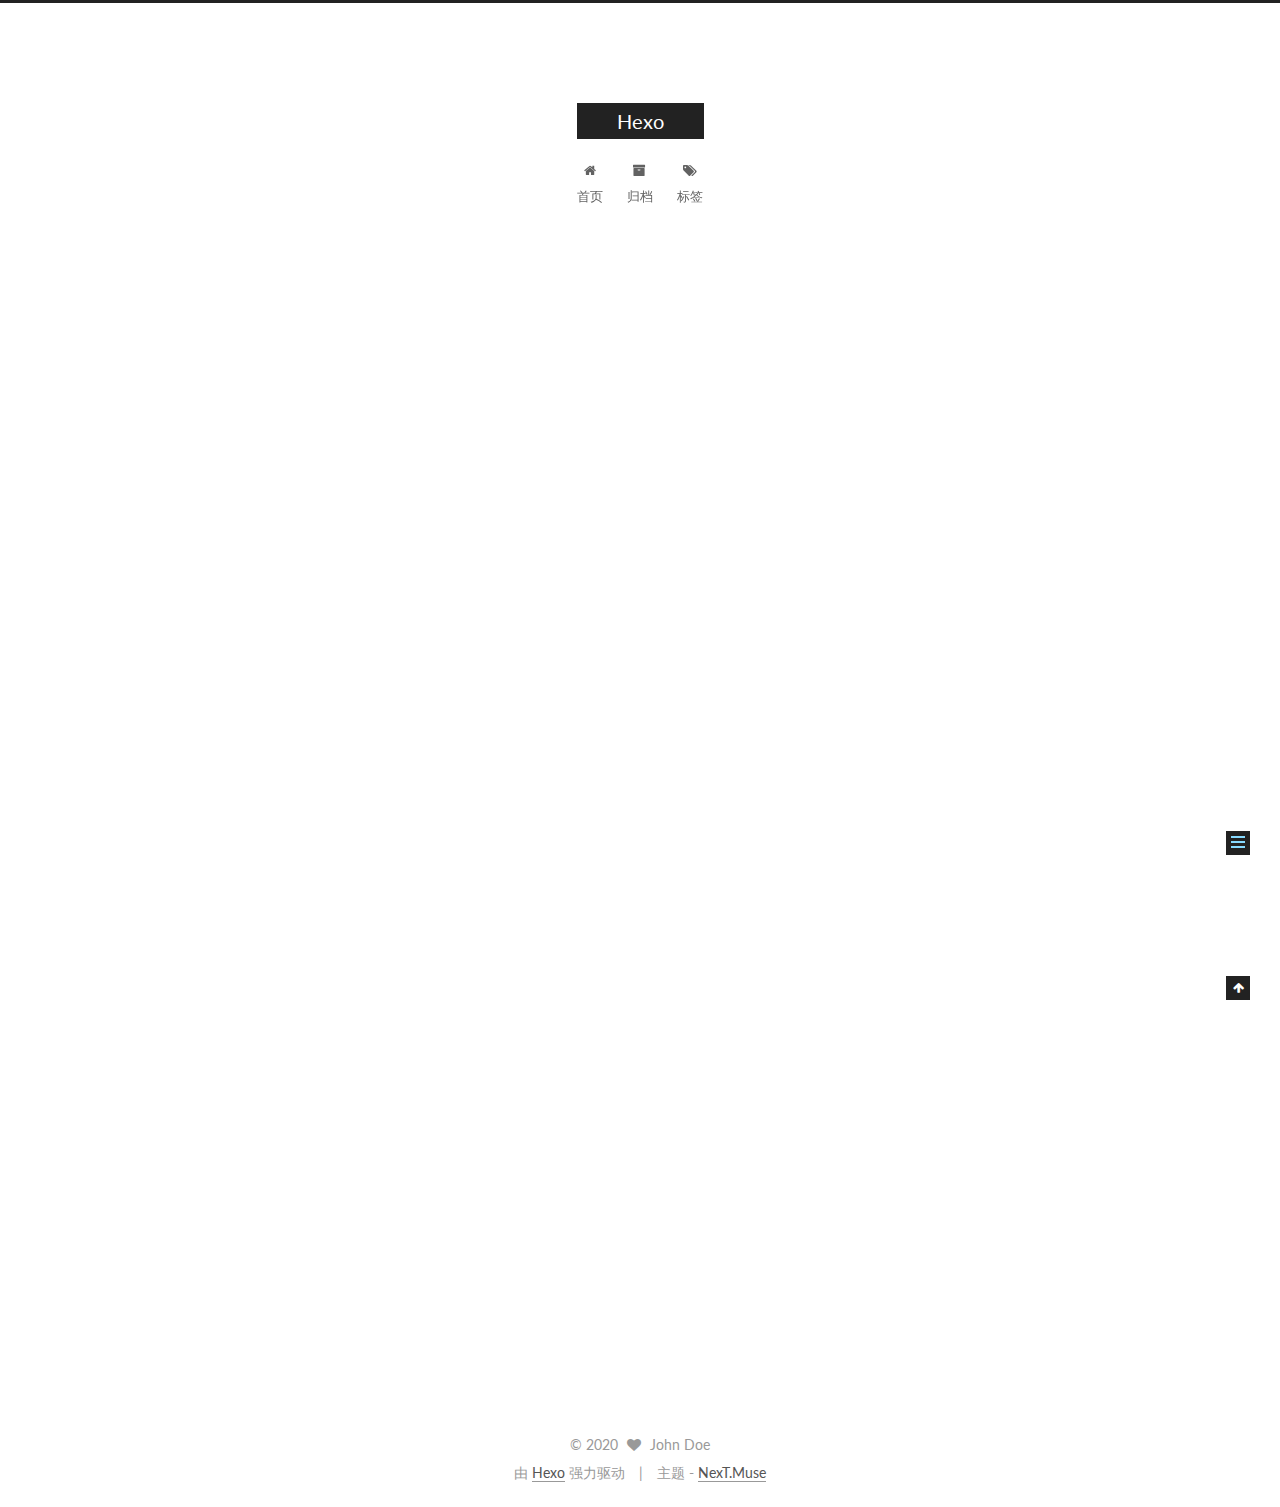
<file: 2020/06/10/hello-world/index.html>
<!DOCTYPE html>



  


<html class="theme-next muse use-motion" lang="zh-Hans">
<head>
  <meta charset="UTF-8"/>
<meta http-equiv="X-UA-Compatible" content="IE=edge" />
<meta name="viewport" content="width=device-width, initial-scale=1, maximum-scale=1"/>
<meta name="theme-color" content="#222">









<meta http-equiv="Cache-Control" content="no-transform" />
<meta http-equiv="Cache-Control" content="no-siteapp" />















  
  
  <link href="/lib/fancybox/source/jquery.fancybox.css?v=2.1.5" rel="stylesheet" type="text/css" />




  
  
  
  

  
    
    
  

  

  

  

  

  
    
    
    <link href="//fonts.googleapis.com/css?family=Lato:300,300italic,400,400italic,700,700italic&subset=latin,latin-ext" rel="stylesheet" type="text/css">
  






<link href="/lib/font-awesome/css/font-awesome.min.css?v=4.6.2" rel="stylesheet" type="text/css" />

<link href="/css/main.css?v=5.1.2" rel="stylesheet" type="text/css" />


  <meta name="keywords" content="Hexo, NexT" />








  <link rel="shortcut icon" type="image/x-icon" href="/favicon.ico?v=5.1.2" />






<meta name="description" content="Welcome to Hexo! This is your very first post. Check documentation for more info. If you get any problems when using Hexo, you can find the answer in troubleshooting or you can ask me on GitHub. Quick">
<meta property="og:type" content="article">
<meta property="og:title" content="Hello World">
<meta property="og:url" content="http://yoursite.com/2020/06/10/hello-world/index.html">
<meta property="og:site_name" content="Hexo">
<meta property="og:description" content="Welcome to Hexo! This is your very first post. Check documentation for more info. If you get any problems when using Hexo, you can find the answer in troubleshooting or you can ask me on GitHub. Quick">
<meta property="article:published_time" content="2020-06-10T01:21:27.929Z">
<meta property="article:modified_time" content="2020-06-10T01:21:27.929Z">
<meta property="article:author" content="John Doe">
<meta name="twitter:card" content="summary">



<script type="text/javascript" id="hexo.configurations">
  var NexT = window.NexT || {};
  var CONFIG = {
    root: '/',
    scheme: 'Muse',
    sidebar: {"position":"left","display":"post","offset":12,"offset_float":12,"b2t":false,"scrollpercent":false,"onmobile":false},
    fancybox: true,
    tabs: true,
    motion: true,
    duoshuo: {
      userId: '0',
      author: '博主'
    },
    algolia: {
      applicationID: '',
      apiKey: '',
      indexName: '',
      hits: {"per_page":10},
      labels: {"input_placeholder":"Search for Posts","hits_empty":"We didn't find any results for the search: ${query}","hits_stats":"${hits} results found in ${time} ms"}
    }
  };
</script>



  <link rel="canonical" href="http://yoursite.com/2020/06/10/hello-world/"/>





  <title>Hello World | Hexo</title>
  














<meta name="generator" content="Hexo 4.2.1"></head>

<body itemscope itemtype="http://schema.org/WebPage" lang="zh-Hans">

  
  
    
  

  <div class="container sidebar-position-left page-post-detail ">
    <div class="headband"></div>

    <header id="header" class="header" itemscope itemtype="http://schema.org/WPHeader">
      <div class="header-inner"><div class="site-brand-wrapper">
  <div class="site-meta ">
    

    <div class="custom-logo-site-title">
      <a href="/"  class="brand" rel="start">
        <span class="logo-line-before"><i></i></span>
        <span class="site-title">Hexo</span>
        <span class="logo-line-after"><i></i></span>
      </a>
    </div>
      
        <p class="site-subtitle"></p>
      
  </div>

  <div class="site-nav-toggle">
    <button>
      <span class="btn-bar"></span>
      <span class="btn-bar"></span>
      <span class="btn-bar"></span>
    </button>
  </div>
</div>

<nav class="site-nav">
  

  
    <ul id="menu" class="menu">
      
        
        <li class="menu-item menu-item-home">
          <a href="/" rel="section">
            
              <i class="menu-item-icon fa fa-fw fa-home"></i> <br />
            
            首页
          </a>
        </li>
      
        
        <li class="menu-item menu-item-archives">
          <a href="/archives/" rel="section">
            
              <i class="menu-item-icon fa fa-fw fa-archive"></i> <br />
            
            归档
          </a>
        </li>
      
        
        <li class="menu-item menu-item-tags">
          <a href="/tags/" rel="section">
            
              <i class="menu-item-icon fa fa-fw fa-tags"></i> <br />
            
            标签
          </a>
        </li>
      

      
    </ul>
  

  
</nav>



 </div>
    </header>

    <main id="main" class="main">
      <div class="main-inner">
        <div class="content-wrap">
          <div id="content" class="content">
            

  <div id="posts" class="posts-expand">
    

  

  
  
  

  <article class="post post-type-normal" itemscope itemtype="http://schema.org/Article">
  
  
  
  <div class="post-block">
    <link itemprop="mainEntityOfPage" href="http://yoursite.com/2020/06/10/hello-world/">

    <span hidden itemprop="author" itemscope itemtype="http://schema.org/Person">
      <meta itemprop="name" content="John Doe">
      <meta itemprop="description" content="">
      <meta itemprop="image" content="/images/avatar.gif">
    </span>

    <span hidden itemprop="publisher" itemscope itemtype="http://schema.org/Organization">
      <meta itemprop="name" content="Hexo">
    </span>

    
      <header class="post-header">

        
        
          <h1 class="post-title" itemprop="name headline">Hello World</h1>
        

        <div class="post-meta">
          <span class="post-time">
            
              <span class="post-meta-item-icon">
                <i class="fa fa-calendar-o"></i>
              </span>
              
                <span class="post-meta-item-text">发表于</span>
              
              <time title="创建于" itemprop="dateCreated datePublished" datetime="2020-06-10T09:21:27+08:00">
                2020-06-10
              </time>
            

            

            
          </span>

          

          
            
          

          
          

          

          

          

        </div>
      </header>
    

    
    
    
    <div class="post-body" itemprop="articleBody">

      
      

      
        <p>Welcome to <a href="https://hexo.io/" target="_blank" rel="noopener">Hexo</a>! This is your very first post. Check <a href="https://hexo.io/docs/" target="_blank" rel="noopener">documentation</a> for more info. If you get any problems when using Hexo, you can find the answer in <a href="https://hexo.io/docs/troubleshooting.html" target="_blank" rel="noopener">troubleshooting</a> or you can ask me on <a href="https://github.com/hexojs/hexo/issues" target="_blank" rel="noopener">GitHub</a>.</p>
<h2 id="Quick-Start"><a href="#Quick-Start" class="headerlink" title="Quick Start"></a>Quick Start</h2><h3 id="Create-a-new-post"><a href="#Create-a-new-post" class="headerlink" title="Create a new post"></a>Create a new post</h3><figure class="highlight bash"><table><tr><td class="gutter"><pre><span class="line">1</span><br></pre></td><td class="code"><pre><span class="line">$ hexo new <span class="string">"My New Post"</span></span><br></pre></td></tr></table></figure>

<p>More info: <a href="https://hexo.io/docs/writing.html" target="_blank" rel="noopener">Writing</a></p>
<h3 id="Run-server"><a href="#Run-server" class="headerlink" title="Run server"></a>Run server</h3><figure class="highlight bash"><table><tr><td class="gutter"><pre><span class="line">1</span><br></pre></td><td class="code"><pre><span class="line">$ hexo server</span><br></pre></td></tr></table></figure>

<p>More info: <a href="https://hexo.io/docs/server.html" target="_blank" rel="noopener">Server</a></p>
<h3 id="Generate-static-files"><a href="#Generate-static-files" class="headerlink" title="Generate static files"></a>Generate static files</h3><figure class="highlight bash"><table><tr><td class="gutter"><pre><span class="line">1</span><br></pre></td><td class="code"><pre><span class="line">$ hexo generate</span><br></pre></td></tr></table></figure>

<p>More info: <a href="https://hexo.io/docs/generating.html" target="_blank" rel="noopener">Generating</a></p>
<h3 id="Deploy-to-remote-sites"><a href="#Deploy-to-remote-sites" class="headerlink" title="Deploy to remote sites"></a>Deploy to remote sites</h3><figure class="highlight bash"><table><tr><td class="gutter"><pre><span class="line">1</span><br></pre></td><td class="code"><pre><span class="line">$ hexo deploy</span><br></pre></td></tr></table></figure>

<p>More info: <a href="https://hexo.io/docs/one-command-deployment.html" target="_blank" rel="noopener">Deployment</a></p>

      
    </div>
    
    
    

    

    

    

    <footer class="post-footer">
      

      
      
      

      
        <div class="post-nav">
          <div class="post-nav-next post-nav-item">
            
          </div>

          <span class="post-nav-divider"></span>

          <div class="post-nav-prev post-nav-item">
            
              <a href="/2020/06/10/test/" rel="prev" title="test">
                test <i class="fa fa-chevron-right"></i>
              </a>
            
          </div>
        </div>
      

      
      
    </footer>
  </div>
  
  
  
  </article>



    <div class="post-spread">
      
    </div>
  </div>


          </div>
          


          
  <div class="comments" id="comments">
    
  </div>


        </div>
        
          
  
  <div class="sidebar-toggle">
    <div class="sidebar-toggle-line-wrap">
      <span class="sidebar-toggle-line sidebar-toggle-line-first"></span>
      <span class="sidebar-toggle-line sidebar-toggle-line-middle"></span>
      <span class="sidebar-toggle-line sidebar-toggle-line-last"></span>
    </div>
  </div>

  <aside id="sidebar" class="sidebar">
    
    <div class="sidebar-inner">

      

      
        <ul class="sidebar-nav motion-element">
          <li class="sidebar-nav-toc sidebar-nav-active" data-target="post-toc-wrap" >
            文章目录
          </li>
          <li class="sidebar-nav-overview" data-target="site-overview">
            站点概览
          </li>
        </ul>
      

      <section class="site-overview sidebar-panel">
        <div class="site-author motion-element" itemprop="author" itemscope itemtype="http://schema.org/Person">
          <img class="site-author-image" itemprop="image"
               src="/images/avatar.gif"
               alt="John Doe" />
          <p class="site-author-name" itemprop="name">John Doe</p>
           
              <p class="site-description motion-element" itemprop="description"></p>
          
        </div>
        <nav class="site-state motion-element">

          
            <div class="site-state-item site-state-posts">
              <a href="/archives/">
                <span class="site-state-item-count">2</span>
                <span class="site-state-item-name">日志</span>
              </a>
            </div>
          

          

          
            
            
            <div class="site-state-item site-state-tags">
              
                <span class="site-state-item-count">1</span>
                <span class="site-state-item-name">标签</span>
              
            </div>
          

        </nav>

        

        <div class="links-of-author motion-element">
          
        </div>

        
        

        
        

        


      </section>

      
      <!--noindex-->
        <section class="post-toc-wrap motion-element sidebar-panel sidebar-panel-active">
          <div class="post-toc">

            
              
            

            
              <div class="post-toc-content"><ol class="nav"><li class="nav-item nav-level-2"><a class="nav-link" href="#Quick-Start"><span class="nav-number">1.</span> <span class="nav-text">Quick Start</span></a><ol class="nav-child"><li class="nav-item nav-level-3"><a class="nav-link" href="#Create-a-new-post"><span class="nav-number">1.1.</span> <span class="nav-text">Create a new post</span></a></li><li class="nav-item nav-level-3"><a class="nav-link" href="#Run-server"><span class="nav-number">1.2.</span> <span class="nav-text">Run server</span></a></li><li class="nav-item nav-level-3"><a class="nav-link" href="#Generate-static-files"><span class="nav-number">1.3.</span> <span class="nav-text">Generate static files</span></a></li><li class="nav-item nav-level-3"><a class="nav-link" href="#Deploy-to-remote-sites"><span class="nav-number">1.4.</span> <span class="nav-text">Deploy to remote sites</span></a></li></ol></li></ol></div>
            

          </div>
        </section>
      <!--/noindex-->
      

      

    </div>
  </aside>


        
      </div>
    </main>

    <footer id="footer" class="footer">
      <div class="footer-inner">
        <div class="copyright" >
  
  &copy; 
  <span itemprop="copyrightYear">2020</span>
  <span class="with-love">
    <i class="fa fa-heart"></i>
  </span>
  <span class="author" itemprop="copyrightHolder">John Doe</span>
</div>


<div class="powered-by">
  由 <a class="theme-link" href="https://hexo.io" target="_blank" rel="noopener">Hexo</a> 强力驱动
</div>

<div class="theme-info">
  主题 -
  <a class="theme-link" href="https://github.com/iissnan/hexo-theme-next" target="_blank" rel="noopener">
    NexT.Muse
  </a>
</div>


        

        
      </div>
    </footer>

    
      <div class="back-to-top">
        <i class="fa fa-arrow-up"></i>
        
      </div>
    

  </div>

  

<script type="text/javascript">
  if (Object.prototype.toString.call(window.Promise) !== '[object Function]') {
    window.Promise = null;
  }
</script>









  












  
  <script type="text/javascript" src="/lib/jquery/index.js?v=2.1.3"></script>

  
  <script type="text/javascript" src="/lib/fastclick/lib/fastclick.min.js?v=1.0.6"></script>

  
  <script type="text/javascript" src="/lib/jquery_lazyload/jquery.lazyload.js?v=1.9.7"></script>

  
  <script type="text/javascript" src="/lib/velocity/velocity.min.js?v=1.2.1"></script>

  
  <script type="text/javascript" src="/lib/velocity/velocity.ui.min.js?v=1.2.1"></script>

  
  <script type="text/javascript" src="/lib/fancybox/source/jquery.fancybox.pack.js?v=2.1.5"></script>


  


  <script type="text/javascript" src="/js/src/utils.js?v=5.1.2"></script>

  <script type="text/javascript" src="/js/src/motion.js?v=5.1.2"></script>



  
  

  
  <script type="text/javascript" src="/js/src/scrollspy.js?v=5.1.2"></script>
<script type="text/javascript" src="/js/src/post-details.js?v=5.1.2"></script>



  


  <script type="text/javascript" src="/js/src/bootstrap.js?v=5.1.2"></script>



  


  




	





  





  






  





  

  

  

  

  

  

</body>
</html>
</file>
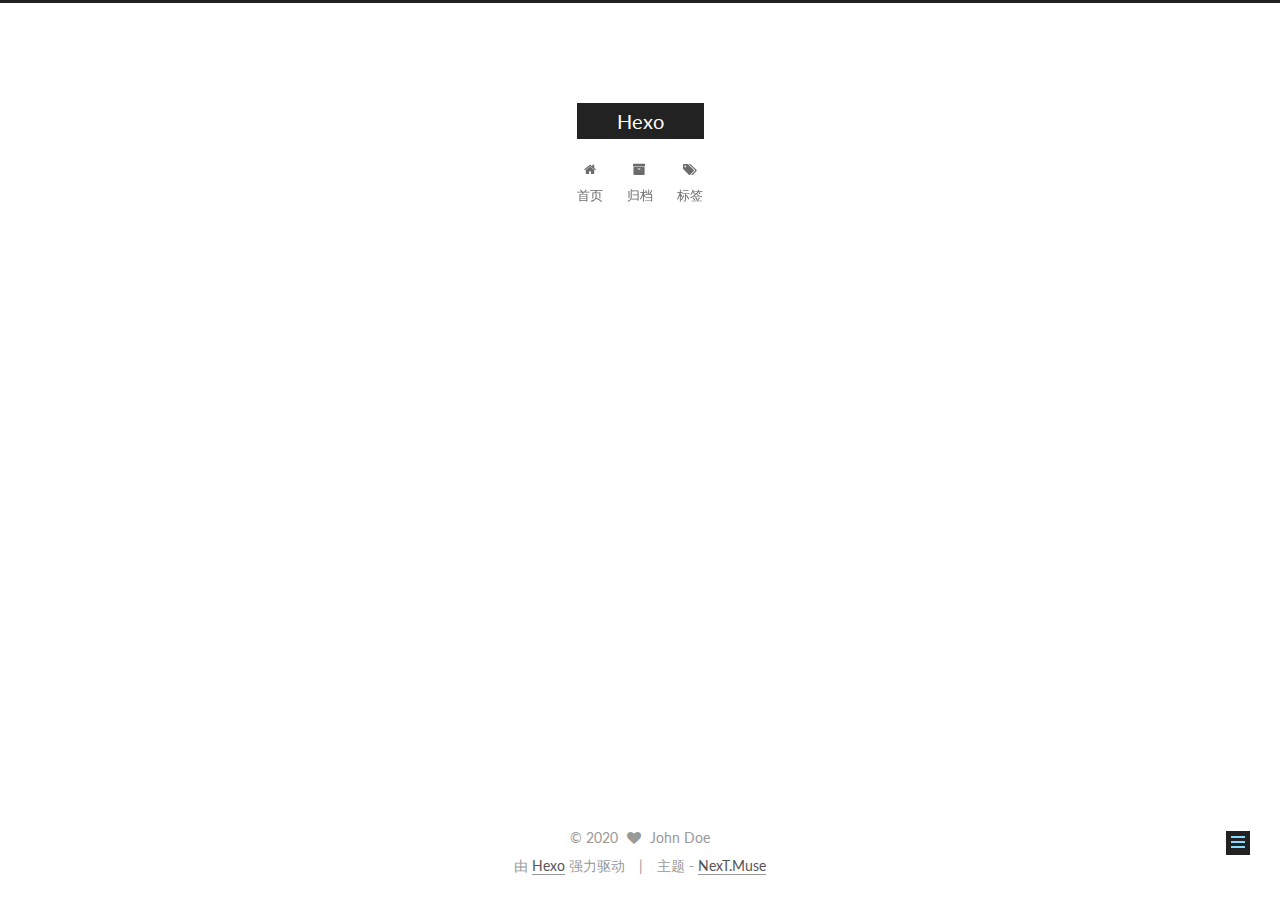
<file: 2020/06/10/test/index.html>
<!DOCTYPE html>



  


<html class="theme-next muse use-motion" lang="zh-Hans">
<head>
  <meta charset="UTF-8"/>
<meta http-equiv="X-UA-Compatible" content="IE=edge" />
<meta name="viewport" content="width=device-width, initial-scale=1, maximum-scale=1"/>
<meta name="theme-color" content="#222">









<meta http-equiv="Cache-Control" content="no-transform" />
<meta http-equiv="Cache-Control" content="no-siteapp" />















  
  
  <link href="/lib/fancybox/source/jquery.fancybox.css?v=2.1.5" rel="stylesheet" type="text/css" />




  
  
  
  

  
    
    
  

  

  

  

  

  
    
    
    <link href="//fonts.googleapis.com/css?family=Lato:300,300italic,400,400italic,700,700italic&subset=latin,latin-ext" rel="stylesheet" type="text/css">
  






<link href="/lib/font-awesome/css/font-awesome.min.css?v=4.6.2" rel="stylesheet" type="text/css" />

<link href="/css/main.css?v=5.1.2" rel="stylesheet" type="text/css" />


  <meta name="keywords" content="categories," />








  <link rel="shortcut icon" type="image/x-icon" href="/favicon.ico?v=5.1.2" />






<meta property="og:type" content="article">
<meta property="og:title" content="test">
<meta property="og:url" content="http://yoursite.com/2020/06/10/test/index.html">
<meta property="og:site_name" content="Hexo">
<meta property="article:published_time" content="2020-06-10T01:22:33.000Z">
<meta property="article:modified_time" content="2020-06-10T02:40:33.377Z">
<meta property="article:author" content="John Doe">
<meta property="article:tag" content="categories">
<meta name="twitter:card" content="summary">



<script type="text/javascript" id="hexo.configurations">
  var NexT = window.NexT || {};
  var CONFIG = {
    root: '/',
    scheme: 'Muse',
    sidebar: {"position":"left","display":"post","offset":12,"offset_float":12,"b2t":false,"scrollpercent":false,"onmobile":false},
    fancybox: true,
    tabs: true,
    motion: true,
    duoshuo: {
      userId: '0',
      author: '博主'
    },
    algolia: {
      applicationID: '',
      apiKey: '',
      indexName: '',
      hits: {"per_page":10},
      labels: {"input_placeholder":"Search for Posts","hits_empty":"We didn't find any results for the search: ${query}","hits_stats":"${hits} results found in ${time} ms"}
    }
  };
</script>



  <link rel="canonical" href="http://yoursite.com/2020/06/10/test/"/>





  <title>test | Hexo</title>
  














<meta name="generator" content="Hexo 4.2.1"></head>

<body itemscope itemtype="http://schema.org/WebPage" lang="zh-Hans">

  
  
    
  

  <div class="container sidebar-position-left page-post-detail ">
    <div class="headband"></div>

    <header id="header" class="header" itemscope itemtype="http://schema.org/WPHeader">
      <div class="header-inner"><div class="site-brand-wrapper">
  <div class="site-meta ">
    

    <div class="custom-logo-site-title">
      <a href="/"  class="brand" rel="start">
        <span class="logo-line-before"><i></i></span>
        <span class="site-title">Hexo</span>
        <span class="logo-line-after"><i></i></span>
      </a>
    </div>
      
        <p class="site-subtitle"></p>
      
  </div>

  <div class="site-nav-toggle">
    <button>
      <span class="btn-bar"></span>
      <span class="btn-bar"></span>
      <span class="btn-bar"></span>
    </button>
  </div>
</div>

<nav class="site-nav">
  

  
    <ul id="menu" class="menu">
      
        
        <li class="menu-item menu-item-home">
          <a href="/" rel="section">
            
              <i class="menu-item-icon fa fa-fw fa-home"></i> <br />
            
            首页
          </a>
        </li>
      
        
        <li class="menu-item menu-item-archives">
          <a href="/archives/" rel="section">
            
              <i class="menu-item-icon fa fa-fw fa-archive"></i> <br />
            
            归档
          </a>
        </li>
      
        
        <li class="menu-item menu-item-tags">
          <a href="/tags/" rel="section">
            
              <i class="menu-item-icon fa fa-fw fa-tags"></i> <br />
            
            标签
          </a>
        </li>
      

      
    </ul>
  

  
</nav>



 </div>
    </header>

    <main id="main" class="main">
      <div class="main-inner">
        <div class="content-wrap">
          <div id="content" class="content">
            

  <div id="posts" class="posts-expand">
    

  

  
  
  

  <article class="post post-type-normal" itemscope itemtype="http://schema.org/Article">
  
  
  
  <div class="post-block">
    <link itemprop="mainEntityOfPage" href="http://yoursite.com/2020/06/10/test/">

    <span hidden itemprop="author" itemscope itemtype="http://schema.org/Person">
      <meta itemprop="name" content="John Doe">
      <meta itemprop="description" content="">
      <meta itemprop="image" content="/images/avatar.gif">
    </span>

    <span hidden itemprop="publisher" itemscope itemtype="http://schema.org/Organization">
      <meta itemprop="name" content="Hexo">
    </span>

    
      <header class="post-header">

        
        
          <h1 class="post-title" itemprop="name headline">test</h1>
        

        <div class="post-meta">
          <span class="post-time">
            
              <span class="post-meta-item-icon">
                <i class="fa fa-calendar-o"></i>
              </span>
              
                <span class="post-meta-item-text">发表于</span>
              
              <time title="创建于" itemprop="dateCreated datePublished" datetime="2020-06-10T09:22:33+08:00">
                2020-06-10
              </time>
            

            

            
          </span>

          

          
            
          

          
          

          

          

          

        </div>
      </header>
    

    
    
    
    <div class="post-body" itemprop="articleBody">

      
      

      
        
      
    </div>
    
    
    

    

    

    

    <footer class="post-footer">
      
        <div class="post-tags">
          
            <a href="/tags/categories/" rel="tag"># categories</a>
          
        </div>
      

      
      
      

      
        <div class="post-nav">
          <div class="post-nav-next post-nav-item">
            
              <a href="/2020/06/10/hello-world/" rel="next" title="Hello World">
                <i class="fa fa-chevron-left"></i> Hello World
              </a>
            
          </div>

          <span class="post-nav-divider"></span>

          <div class="post-nav-prev post-nav-item">
            
          </div>
        </div>
      

      
      
    </footer>
  </div>
  
  
  
  </article>



    <div class="post-spread">
      
    </div>
  </div>


          </div>
          


          
  <div class="comments" id="comments">
    
  </div>


        </div>
        
          
  
  <div class="sidebar-toggle">
    <div class="sidebar-toggle-line-wrap">
      <span class="sidebar-toggle-line sidebar-toggle-line-first"></span>
      <span class="sidebar-toggle-line sidebar-toggle-line-middle"></span>
      <span class="sidebar-toggle-line sidebar-toggle-line-last"></span>
    </div>
  </div>

  <aside id="sidebar" class="sidebar">
    
    <div class="sidebar-inner">

      

      

      <section class="site-overview sidebar-panel sidebar-panel-active">
        <div class="site-author motion-element" itemprop="author" itemscope itemtype="http://schema.org/Person">
          <img class="site-author-image" itemprop="image"
               src="/images/avatar.gif"
               alt="John Doe" />
          <p class="site-author-name" itemprop="name">John Doe</p>
           
              <p class="site-description motion-element" itemprop="description"></p>
          
        </div>
        <nav class="site-state motion-element">

          
            <div class="site-state-item site-state-posts">
              <a href="/archives/">
                <span class="site-state-item-count">2</span>
                <span class="site-state-item-name">日志</span>
              </a>
            </div>
          

          

          
            
            
            <div class="site-state-item site-state-tags">
              
                <span class="site-state-item-count">1</span>
                <span class="site-state-item-name">标签</span>
              
            </div>
          

        </nav>

        

        <div class="links-of-author motion-element">
          
        </div>

        
        

        
        

        


      </section>

      

      

    </div>
  </aside>


        
      </div>
    </main>

    <footer id="footer" class="footer">
      <div class="footer-inner">
        <div class="copyright" >
  
  &copy; 
  <span itemprop="copyrightYear">2020</span>
  <span class="with-love">
    <i class="fa fa-heart"></i>
  </span>
  <span class="author" itemprop="copyrightHolder">John Doe</span>
</div>


<div class="powered-by">
  由 <a class="theme-link" href="https://hexo.io" target="_blank" rel="noopener">Hexo</a> 强力驱动
</div>

<div class="theme-info">
  主题 -
  <a class="theme-link" href="https://github.com/iissnan/hexo-theme-next" target="_blank" rel="noopener">
    NexT.Muse
  </a>
</div>


        

        
      </div>
    </footer>

    
      <div class="back-to-top">
        <i class="fa fa-arrow-up"></i>
        
      </div>
    

  </div>

  

<script type="text/javascript">
  if (Object.prototype.toString.call(window.Promise) !== '[object Function]') {
    window.Promise = null;
  }
</script>









  












  
  <script type="text/javascript" src="/lib/jquery/index.js?v=2.1.3"></script>

  
  <script type="text/javascript" src="/lib/fastclick/lib/fastclick.min.js?v=1.0.6"></script>

  
  <script type="text/javascript" src="/lib/jquery_lazyload/jquery.lazyload.js?v=1.9.7"></script>

  
  <script type="text/javascript" src="/lib/velocity/velocity.min.js?v=1.2.1"></script>

  
  <script type="text/javascript" src="/lib/velocity/velocity.ui.min.js?v=1.2.1"></script>

  
  <script type="text/javascript" src="/lib/fancybox/source/jquery.fancybox.pack.js?v=2.1.5"></script>


  


  <script type="text/javascript" src="/js/src/utils.js?v=5.1.2"></script>

  <script type="text/javascript" src="/js/src/motion.js?v=5.1.2"></script>



  
  

  
  <script type="text/javascript" src="/js/src/scrollspy.js?v=5.1.2"></script>
<script type="text/javascript" src="/js/src/post-details.js?v=5.1.2"></script>



  


  <script type="text/javascript" src="/js/src/bootstrap.js?v=5.1.2"></script>



  


  




	





  





  






  





  

  

  

  

  

  

</body>
</html>
</file>
<file: css/main.css>
/* normalize.css v3.0.2 | MIT License | git.io/normalize */
html {
  font-family: sans-serif; /* 1 */
  -ms-text-size-adjust: 100%; /* 2 */
  -webkit-text-size-adjust: 100%; /* 2 */
}
body {
  margin: 0;
}
article,
aside,
details,
figcaption,
figure,
footer,
header,
hgroup,
main,
menu,
nav,
section,
summary {
  display: block;
}
audio,
canvas,
progress,
video {
  display: inline-block; /* 1 */
  vertical-align: baseline; /* 2 */
}
audio:not([controls]) {
  display: none;
  height: 0;
}
[hidden],
template {
  display: none;
}
a {
  background-color: transparent;
}
a:active,
a:hover {
  outline: 0;
}
abbr[title] {
  border-bottom: 1px dotted;
}
b,
strong {
  font-weight: bold;
}
dfn {
  font-style: italic;
}
h1 {
  font-size: 2em;
  margin: 0.67em 0;
}
mark {
  background: #ff0;
  color: #000;
}
small {
  font-size: 80%;
}
sub,
sup {
  font-size: 75%;
  line-height: 0;
  position: relative;
  vertical-align: baseline;
}
sup {
  top: -0.5em;
}
sub {
  bottom: -0.25em;
}
img {
  border: 0;
}
svg:not(:root) {
  overflow: hidden;
}
figure {
  margin: 1em 40px;
}
hr {
  -moz-box-sizing: content-box;
  box-sizing: content-box;
  height: 0;
}
pre {
  overflow: auto;
}
code,
kbd,
pre,
samp {
  font-family: monospace, monospace;
  font-size: 1em;
}
button,
input,
optgroup,
select,
textarea {
  color: inherit; /* 1 */
  font: inherit; /* 2 */
  margin: 0; /* 3 */
}
button {
  overflow: visible;
}
button,
select {
  text-transform: none;
}
button,
html input[type="button"],
input[type="reset"],
input[type="submit"] {
  -webkit-appearance: button; /* 2 */
  cursor: pointer; /* 3 */
}
button[disabled],
html input[disabled] {
  cursor: default;
}
button::-moz-focus-inner,
input::-moz-focus-inner {
  border: 0;
  padding: 0;
}
input {
  line-height: normal;
}
input[type="checkbox"],
input[type="radio"] {
  box-sizing: border-box; /* 1 */
  padding: 0; /* 2 */
}
input[type="number"]::-webkit-inner-spin-button,
input[type="number"]::-webkit-outer-spin-button {
  height: auto;
}
input[type="search"] {
  -webkit-appearance: textfield; /* 1 */
  -moz-box-sizing: content-box;
  -webkit-box-sizing: content-box; /* 2 */
  box-sizing: content-box;
}
input[type="search"]::-webkit-search-cancel-button,
input[type="search"]::-webkit-search-decoration {
  -webkit-appearance: none;
}
fieldset {
  border: 1px solid #c0c0c0;
  margin: 0 2px;
  padding: 0.35em 0.625em 0.75em;
}
legend {
  border: 0; /* 1 */
  padding: 0; /* 2 */
}
textarea {
  overflow: auto;
}
optgroup {
  font-weight: bold;
}
table {
  border-collapse: collapse;
  border-spacing: 0;
}
td,
th {
  padding: 0;
}
::selection {
  background: #262a30;
  color: #fff;
}
body {
  position: relative;
  font-family: 'Lato', "PingFang SC", "Microsoft YaHei", sans-serif;
  font-size: 14px;
  line-height: 2;
  color: #555;
  background: #fff;
}
@media (max-width: 767px) {
  body {
    padding-right: 0 !important;
  }
}
@media (min-width: 768px) and (max-width: 991px) {
  body {
    padding-right: 0 !important;
  }
}
@media (min-width: 1600px) {
  body {
    font-size: 16px;
  }
}
h1,
h2,
h3,
h4,
h5,
h6 {
  margin: 0;
  padding: 0;
  font-weight: bold;
  line-height: 1.5;
  font-family: 'Lato', "PingFang SC", "Microsoft YaHei", sans-serif;
}
h2,
h3,
h4,
h5,
h6 {
  margin: 20px 0 15px;
}
h1 {
  font-size: 22px;
}
@media (max-width: 767px) {
  h1 {
    font-size: 18px;
  }
}
h2 {
  font-size: 20px;
}
@media (max-width: 767px) {
  h2 {
    font-size: 16px;
  }
}
h3 {
  font-size: 18px;
}
@media (max-width: 767px) {
  h3 {
    font-size: 14px;
  }
}
h4 {
  font-size: 16px;
}
@media (max-width: 767px) {
  h4 {
    font-size: 12px;
  }
}
h5 {
  font-size: 14px;
}
@media (max-width: 767px) {
  h5 {
    font-size: 10px;
  }
}
h6 {
  font-size: 12px;
}
@media (max-width: 767px) {
  h6 {
    font-size: 8px;
  }
}
p {
  margin: 0 0 20px 0;
}
a {
  color: #555;
  text-decoration: none;
  border-bottom: 1px solid #999;
  word-wrap: break-word;
}
a:hover {
  color: #222;
  border-bottom-color: #222;
}
blockquote {
  margin: 0;
  padding: 0;
}
img {
  display: block;
  margin: auto;
  max-width: 100%;
  height: auto;
}
hr {
  margin: 40px 0;
  height: 3px;
  border: none;
  background-color: #ddd;
  background-image: repeating-linear-gradient(-45deg, #fff, #fff 4px, transparent 4px, transparent 8px);
}
blockquote {
  padding: 0 15px;
  color: #666;
  border-left: 4px solid #ddd;
}
blockquote cite::before {
  content: "-";
  padding: 0 5px;
}
dt {
  font-weight: 700;
}
dd {
  margin: 0;
  padding: 0;
}
.text-left {
  text-align: left;
}
.text-center {
  text-align: center;
}
.text-right {
  text-align: right;
}
.text-justify {
  text-align: justify;
}
.text-nowrap {
  white-space: nowrap;
}
.text-lowercase {
  text-transform: lowercase;
}
.text-uppercase {
  text-transform: uppercase;
}
.text-capitalize {
  text-transform: capitalize;
}
.center-block {
  display: block;
  margin-left: auto;
  margin-right: auto;
}
.clearfix:before,
.clearfix:after {
  content: " ";
  display: table;
}
.clearfix:after {
  clear: both;
}
.pullquote {
  width: 45%;
}
.pullquote.left {
  float: left;
  margin-left: 5px;
  margin-right: 10px;
}
.pullquote.right {
  float: right;
  margin-left: 10px;
  margin-right: 5px;
}
.affix.affix.affix {
  position: fixed;
}
.translation {
  margin-top: -20px;
  font-size: 14px;
  color: #999;
}
.scrollbar-measure {
  width: 100px;
  height: 100px;
  overflow: scroll;
  position: absolute;
  top: -9999px;
}
.use-motion .motion-element {
  opacity: 0;
}
table {
  margin: 20px 0;
  width: 100%;
  border-collapse: collapse;
  border-spacing: 0;
  border: 1px solid #ddd;
  font-size: 14px;
  table-layout: fixed;
  word-wrap: break-all;
}
table>tbody>tr:nth-of-type(odd) {
  background-color: #f9f9f9;
}
table>tbody>tr:hover {
  background-color: #f5f5f5;
}
caption,
th,
td {
  padding: 8px;
  text-align: left;
  vertical-align: middle;
  font-weight: normal;
}
th,
td {
  border-bottom: 3px solid #ddd;
  border-right: 1px solid #eee;
}
th {
  padding-bottom: 10px;
  font-weight: 700;
}
td {
  border-bottom-width: 1px;
}
html,
body {
  height: 100%;
}
.container {
  position: relative;
  min-height: 100%;
}
.header-inner {
  margin: 0 auto;
  padding: 100px 0 70px;
  width: 700px;
}
@media (min-width: 1600px) {
  .container .header-inner {
    width: 900px;
  }
}
.main {
  padding-bottom: 150px;
}
.main-inner {
  margin: 0 auto;
  width: 700px;
}
@media (min-width: 1600px) {
  .container .main-inner {
    width: 900px;
  }
}
.footer {
  position: absolute;
  left: 0;
  bottom: 0;
  width: 100%;
  min-height: 50px;
}
.footer-inner {
  box-sizing: border-box;
  margin: 20px auto;
  width: 700px;
}
@media (min-width: 1600px) {
  .container .footer-inner {
    width: 900px;
  }
}
pre,
.highlight {
  overflow: auto;
  margin: 20px 0;
  padding: 0;
  font-size: 13px;
  color: #4d4d4c;
  background: #f7f7f7;
  line-height: 1.6;
}
pre,
code {
  font-family: consolas, Menlo, "PingFang SC", "Microsoft YaHei", monospace;
}
code {
  padding: 2px 4px;
  word-wrap: break-word;
  color: #555;
  background: #eee;
  border-radius: 3px;
  font-size: 13px;
}
pre code {
  padding: 0;
  color: #4d4d4c;
  background: none;
  text-shadow: none;
}
.highlight {
  border-radius: 1px;
}
.highlight pre {
  border: none;
  margin: 0;
  padding: 10px 0;
}
.highlight table {
  margin: 0;
  width: auto;
  border: none;
}
.highlight td {
  border: none;
  padding: 0;
}
.highlight figcaption {
  font-size: 1em;
  color: #4d4d4c;
  line-height: 1em;
  margin-bottom: 1em;
}
.highlight figcaption:before,
.highlight figcaption:after {
  content: " ";
  display: table;
}
.highlight figcaption:after {
  clear: both;
}
.highlight figcaption a {
  float: right;
  color: #4d4d4c;
}
.highlight figcaption a:hover {
  border-bottom-color: #4d4d4c;
}
.highlight .gutter pre {
  padding-left: 10px;
  padding-right: 10px;
  color: #869194;
  text-align: right;
  background-color: #eff2f3;
}
.highlight .code pre {
  width: 100%;
  padding-left: 10px;
  padding-right: 10px;
  background-color: #f7f7f7;
}
.highlight .line {
  height: 20px;
}
.gutter {
  -webkit-user-select: none;
  -moz-user-select: none;
  -ms-user-select: none;
  user-select: none;
}
.gist table {
  width: auto;
}
.gist table td {
  border: none;
}
pre .deletion {
  background: #fdd;
}
pre .addition {
  background: #dfd;
}
pre .meta {
  color: #8959a8;
}
pre .comment {
  color: #8e908c;
}
pre .variable,
pre .attribute,
pre .tag,
pre .regexp,
pre .ruby .constant,
pre .xml .tag .title,
pre .xml .pi,
pre .xml .doctype,
pre .html .doctype,
pre .css .id,
pre .css .class,
pre .css .pseudo {
  color: #c82829;
}
pre .number,
pre .preprocessor,
pre .built_in,
pre .literal,
pre .params,
pre .constant,
pre .command {
  color: #f5871f;
}
pre .ruby .class .title,
pre .css .rules .attribute,
pre .string,
pre .value,
pre .inheritance,
pre .header,
pre .ruby .symbol,
pre .xml .cdata,
pre .special,
pre .number,
pre .formula {
  color: #718c00;
}
pre .title,
pre .css .hexcolor {
  color: #3e999f;
}
pre .function,
pre .python .decorator,
pre .python .title,
pre .ruby .function .title,
pre .ruby .title .keyword,
pre .perl .sub,
pre .javascript .title,
pre .coffeescript .title {
  color: #4271ae;
}
pre .keyword,
pre .javascript .function {
  color: #8959a8;
}
.full-image.full-image.full-image {
  border: none;
  max-width: 100%;
  width: auto;
  margin: 20px auto;
}
@media (min-width: 992px) {
  .full-image.full-image.full-image {
    max-width: none;
    width: 110%;
    margin: 25px -5%;
  }
}
.blockquote-center,
.page-home .post-type-quote blockquote,
.page-post-detail .post-type-quote blockquote {
  position: relative;
  margin: 40px 0;
  padding: 0;
  border-left: none;
  text-align: center;
}
.blockquote-center::before,
.page-home .post-type-quote blockquote::before,
.page-post-detail .post-type-quote blockquote::before,
.blockquote-center::after,
.page-home .post-type-quote blockquote::after,
.page-post-detail .post-type-quote blockquote::after {
  position: absolute;
  content: ' ';
  display: block;
  width: 100%;
  height: 24px;
  opacity: 0.2;
  background-repeat: no-repeat;
  background-position: 0 -6px;
  background-size: 22px 22px;
}
.blockquote-center::before,
.page-home .post-type-quote blockquote::before,
.page-post-detail .post-type-quote blockquote::before {
  top: -20px;
  background-image: url("../images/quote-l.svg");
  border-top: 1px solid #ccc;
}
.blockquote-center::after,
.page-home .post-type-quote blockquote::after,
.page-post-detail .post-type-quote blockquote::after {
  bottom: -20px;
  background-image: url("../images/quote-r.svg");
  border-bottom: 1px solid #ccc;
  background-position: 100% 8px;
}
.blockquote-center p,
.page-home .post-type-quote blockquote p,
.page-post-detail .post-type-quote blockquote p,
.blockquote-center div,
.page-home .post-type-quote blockquote div,
.page-post-detail .post-type-quote blockquote div {
  text-align: center;
}
.post .post-body .group-picture img {
  box-sizing: border-box;
  padding: 0 3px;
  border: none;
}
.post .group-picture-row {
  overflow: hidden;
  margin-top: 6px;
}
.post .group-picture-row:first-child {
  margin-top: 0;
}
.post .group-picture-column {
  float: left;
}
.page-post-detail .post-body .group-picture-column {
  float: none;
  margin-top: 10px;
  width: auto !important;
}
.page-post-detail .post-body .group-picture-column img {
  margin: 0 auto;
}
.page-archive .group-picture-container {
  overflow: hidden;
}
.page-archive .group-picture-row {
  float: left;
}
.page-archive .group-picture-row:first-child {
  margin-top: 6px;
}
.page-archive .group-picture-column {
  max-width: 150px;
  max-height: 150px;
}
.post-body .note {
  position: relative;
  padding: 15px;
  margin-bottom: 20px;
  border: 1px solid #eee;
  border-left-width: 5px;
  border-radius: 3px;
}
.post-body .note h2,
.post-body .note h3,
.post-body .note h4,
.post-body .note h5,
.post-body .note h6 {
  margin-top: 0;
  margin-bottom: 0;
  border-bottom: initial;
  padding-top: 0 !important;
}
.post-body .note p:first-child,
.post-body .note ul:first-child,
.post-body .note ol:first-child,
.post-body .note table:first-child,
.post-body .note pre:first-child,
.post-body .note blockquote:first-child {
  margin-top: 0;
}
.post-body .note p:last-child,
.post-body .note ul:last-child,
.post-body .note ol:last-child,
.post-body .note table:last-child,
.post-body .note pre:last-child,
.post-body .note blockquote:last-child {
  margin-bottom: 0;
}
.post-body .note.default {
  border-left-color: #777;
}
.post-body .note.default h2,
.post-body .note.default h3,
.post-body .note.default h4,
.post-body .note.default h5,
.post-body .note.default h6 {
  color: #777;
}
.post-body .note.primary {
  border-left-color: #6f42c1;
}
.post-body .note.primary h2,
.post-body .note.primary h3,
.post-body .note.primary h4,
.post-body .note.primary h5,
.post-body .note.primary h6 {
  color: #6f42c1;
}
.post-body .note.info {
  border-left-color: #428bca;
}
.post-body .note.info h2,
.post-body .note.info h3,
.post-body .note.info h4,
.post-body .note.info h5,
.post-body .note.info h6 {
  color: #428bca;
}
.post-body .note.success {
  border-left-color: #5cb85c;
}
.post-body .note.success h2,
.post-body .note.success h3,
.post-body .note.success h4,
.post-body .note.success h5,
.post-body .note.success h6 {
  color: #5cb85c;
}
.post-body .note.warning {
  border-left-color: #f0ad4e;
}
.post-body .note.warning h2,
.post-body .note.warning h3,
.post-body .note.warning h4,
.post-body .note.warning h5,
.post-body .note.warning h6 {
  color: #f0ad4e;
}
.post-body .note.danger {
  border-left-color: #d9534f;
}
.post-body .note.danger h2,
.post-body .note.danger h3,
.post-body .note.danger h4,
.post-body .note.danger h5,
.post-body .note.danger h6 {
  color: #d9534f;
}
.post-body .label {
  display: inline;
  padding: 0 2px;
  white-space: nowrap;
}
.post-body .label.default {
  background-color: #f0f0f0;
}
.post-body .label.primary {
  background-color: #efe6f7;
}
.post-body .label.info {
  background-color: #e5f2f8;
}
.post-body .label.success {
  background-color: #e7f4e9;
}
.post-body .label.warning {
  background-color: #fcf6e1;
}
.post-body .label.danger {
  background-color: #fae8eb;
}
.post-body .tabs {
  position: relative;
  display: block;
  margin-bottom: 20px;
  padding-top: 10px;
}
.post-body .tabs ul.nav-tabs {
  margin: 0;
  padding: 0;
  display: flex;
  margin-bottom: -1px;
}
@media (max-width: 413px) {
  .post-body .tabs ul.nav-tabs {
    display: block;
    margin-bottom: 5px;
  }
}
.post-body .tabs ul.nav-tabs li.tab {
  list-style-type: none !important;
  margin: 0 0.25em 0 0;
  border-top: 3px solid transparent;
  border-left: 1px solid transparent;
  border-right: 1px solid transparent;
}
@media (max-width: 413px) {
  .post-body .tabs ul.nav-tabs li.tab {
    margin: initial;
    border-top: 1px solid transparent;
    border-left: 3px solid transparent;
    border-right: 1px solid transparent;
    border-bottom: 1px solid transparent;
  }
}
.post-body .tabs ul.nav-tabs li.tab a {
  outline: 0;
  border-bottom: initial;
  display: block;
  line-height: 1.8em;
  padding: 0.25em 0.75em;
  transition-duration: 0.2s;
  transition-timing-function: ease-out;
  transition-delay: 0s;
}
.post-body .tabs ul.nav-tabs li.tab a i {
  width: 1.285714285714286em;
}
.post-body .tabs ul.nav-tabs li.tab.active {
  border-top: 3px solid #fc6423;
  border-left: 1px solid #ddd;
  border-right: 1px solid #ddd;
  background-color: #fff;
}
@media (max-width: 413px) {
  .post-body .tabs ul.nav-tabs li.tab.active {
    border-top: 1px solid #ddd;
    border-left: 3px solid #fc6423;
    border-right: 1px solid #ddd;
    border-bottom: 1px solid #ddd;
  }
}
.post-body .tabs ul.nav-tabs li.tab.active a {
  cursor: default;
  color: #555;
}
.post-body .tabs .tab-content {
  background-color: #fff;
}
.post-body .tabs .tab-content .tab-pane {
  border: 1px solid #ddd;
  padding: 20px 20px 0 20px;
}
.post-body .tabs .tab-content .tab-pane:not(.active) {
  display: none !important;
}
.post-body .tabs .tab-content .tab-pane.active {
  display: block !important;
}
.btn {
  display: inline-block;
  padding: 0 20px;
  font-size: 14px;
  color: #fff;
  background: #222;
  border: 2px solid #222;
  text-decoration: none;
  border-radius: 0;
  transition-property: background-color;
  transition-duration: 0.2s;
  transition-timing-function: ease-in-out;
  transition-delay: 0s;
}
.btn:hover,
.post-button .btn:hover {
  border-color: #222;
  color: #222;
  background: #fff;
}
.btn-bar {
  display: block;
  width: 22px;
  height: 2px;
  background: #555;
  border-radius: 1px;
}
.btn-bar+.btn-bar {
  margin-top: 4px;
}
.pagination {
  margin: 120px 0 40px;
  text-align: center;
  border-top: 1px solid #eee;
}
.page-number-basic,
.pagination .prev,
.pagination .next,
.pagination .page-number,
.pagination .space {
  display: inline-block;
  position: relative;
  top: -1px;
  margin: 0 10px;
  padding: 0 10px;
  line-height: 30px;
}
@media (max-width: 767px) {
  .page-number-basic,
  .pagination .prev,
  .pagination .next,
  .pagination .page-number,
  .pagination .space {
    margin: 0 5px;
  }
}
.pagination .prev,
.pagination .next,
.pagination .page-number {
  border-bottom: 0;
  border-top: 1px solid #eee;
  transition-property: border-color;
  transition-duration: 0.2s;
  transition-timing-function: ease-in-out;
  transition-delay: 0s;
}
.pagination .prev:hover,
.pagination .next:hover,
.pagination .page-number:hover {
  border-top-color: #222;
}
.pagination .space {
  padding: 0;
  margin: 0;
}
.pagination .prev {
  margin-left: 0;
}
.pagination .next {
  margin-right: 0;
}
.pagination .page-number.current {
  color: #fff;
  background: #ccc;
  border-top-color: #ccc;
}
@media (max-width: 767px) {
  .pagination {
    border-top: none;
  }
  .pagination .prev,
  .pagination .next,
  .pagination .page-number {
    margin-bottom: 10px;
    border-top: 0;
    border-bottom: 1px solid #eee;
  }
  .pagination .prev:hover,
  .pagination .next:hover,
  .pagination .page-number:hover {
    border-bottom-color: #222;
  }
}
.comments {
  margin: 60px 20px 0;
}
.tag-cloud {
  text-align: center;
}
.tag-cloud a {
  display: inline-block;
  margin: 10px;
}
.back-to-top {
  box-sizing: border-box;
  position: fixed;
  bottom: -100px;
  right: 30px;
  z-index: 1050;
  padding: 0 6px;
  width: 24px;
  background: #222;
  font-size: 12px;
  opacity: 1;
  color: #fff;
  cursor: pointer;
  text-align: center;
  -webkit-transform: translateZ(0);
  transition-property: bottom;
  transition-duration: 0.2s;
  transition-timing-function: ease-in-out;
  transition-delay: 0s;
}
@media (min-width: 768px) and (max-width: 991px) {
  .back-to-top {
    display: none !important;
  }
}
@media (max-width: 767px) {
  .back-to-top {
    display: none !important;
  }
}
.back-to-top.back-to-top-on {
  bottom: 19px;
}
.header {
  background: transparent;
}
.header-inner {
  position: relative;
}
.headband {
  height: 3px;
  background: #222;
}
.site-meta {
  margin: 0;
  text-align: center;
}
@media (max-width: 767px) {
  .site-meta {
    text-align: center;
  }
}
.brand {
  position: relative;
  display: inline-block;
  padding: 0 40px;
  color: #fff;
  background: #222;
  border-bottom: none;
}
.brand:hover {
  color: #fff;
}
.logo {
  display: inline-block;
  margin-right: 5px;
  line-height: 36px;
  vertical-align: top;
}
.site-title {
  display: inline-block;
  vertical-align: top;
  line-height: 36px;
  font-size: 20px;
  font-weight: normal;
  font-family: 'Lato', "PingFang SC", "Microsoft YaHei", sans-serif;
}
.site-subtitle {
  margin-top: 10px;
  font-size: 13px;
  color: #999;
}
.use-motion .brand {
  opacity: 0;
}
.use-motion .logo,
.use-motion .site-title,
.use-motion .site-subtitle {
  opacity: 0;
  position: relative;
  top: -10px;
}
.site-nav-toggle {
  display: none;
  position: absolute;
  top: 10px;
  left: 10px;
}
@media (max-width: 767px) {
  .site-nav-toggle {
    display: block;
  }
}
.site-nav-toggle button {
  margin-top: 2px;
  padding: 9px 10px;
  background: transparent;
  border: none;
}
@media (max-width: 767px) {
  .site-nav {
    display: none;
    margin: 0 -10px;
    padding: 0 10px;
    clear: both;
    border-top: 1px solid #ddd;
  }
}
@media (min-width: 768px) and (max-width: 991px) {
  .site-nav {
    display: block !important;
  }
}
@media (min-width: 992px) {
  .site-nav {
    display: block !important;
  }
}
.menu {
  margin-top: 20px;
  padding-left: 0;
  text-align: center;
}
.menu .menu-item {
  display: inline-block;
  margin: 0 10px;
  list-style: none;
}
@media screen and (max-width: 767px) {
  .menu .menu-item {
    margin-top: 10px;
  }
}
.menu .menu-item a {
  display: block;
  font-size: 13px;
  line-height: inherit;
  border-bottom: 1px solid transparent;
  transition-property: border-color;
  transition-duration: 0.2s;
  transition-timing-function: ease-in-out;
  transition-delay: 0s;
}
.menu .menu-item a:hover {
  border-bottom-color: #222;
}
.menu .menu-item .fa {
  margin-right: 5px;
}
.use-motion .menu-item {
  opacity: 0;
}
.post-body {
  font-family: 'Lato', "PingFang SC", "Microsoft YaHei", sans-serif;
}
@media (max-width: 767px) {
  .post-body {
    word-break: break-word;
  }
}
.post-body .fancybox img {
  display: block !important;
  margin: 0 auto;
  cursor: pointer;
  cursor: zoom-in;
  cursor: -webkit-zoom-in;
}
.post-body .image-caption,
.post-body .figure .caption {
  margin: 10px auto 15px;
  text-align: center;
  font-size: 14px;
  color: #999;
  font-weight: bold;
  line-height: 1;
}
.post-sticky-flag {
  display: inline-block;
  font-size: 16px;
  -ms-transform: rotate(30deg);
  -webkit-transform: rotate(30deg);
  -moz-transform: rotate(30deg);
  -ms-transform: rotate(30deg);
  -o-transform: rotate(30deg);
  transform: rotate(30deg);
}
.posts-expand {
  padding-top: 40px;
}
@media (max-width: 767px) {
  .posts-expand {
    margin: 0 20px;
  }
  .post-body pre {
    padding: 10px;
  }
  .post-body pre .gutter pre {
    padding-right: 10px;
  }
  .post-body .highlight {
    margin-left: 0px;
    margin-right: 0px;
    padding: 0;
  }
  .post-body .highlight .gutter pre {
    padding-right: 10px;
  }
}
@media (min-width: 992px) {
  .posts-expand .post-body {
    text-align: justify;
  }
}
.posts-expand .post-body h2,
.posts-expand .post-body h3,
.posts-expand .post-body h4,
.posts-expand .post-body h5,
.posts-expand .post-body h6 {
  padding-top: 10px;
}
.posts-expand .post-body h2 .header-anchor,
.posts-expand .post-body h3 .header-anchor,
.posts-expand .post-body h4 .header-anchor,
.posts-expand .post-body h5 .header-anchor,
.posts-expand .post-body h6 .header-anchor {
  float: right;
  margin-left: 10px;
  color: #ccc;
  border-bottom-style: none;
  visibility: hidden;
}
.posts-expand .post-body h2 .header-anchor:hover,
.posts-expand .post-body h3 .header-anchor:hover,
.posts-expand .post-body h4 .header-anchor:hover,
.posts-expand .post-body h5 .header-anchor:hover,
.posts-expand .post-body h6 .header-anchor:hover {
  color: inherit;
}
.posts-expand .post-body h2:hover .header-anchor,
.posts-expand .post-body h3:hover .header-anchor,
.posts-expand .post-body h4:hover .header-anchor,
.posts-expand .post-body h5:hover .header-anchor,
.posts-expand .post-body h6:hover .header-anchor {
  visibility: visible;
}
.posts-expand .post-body ul li {
  list-style: circle;
}
.posts-expand .post-body img {
  box-sizing: border-box;
  margin: auto;
  padding: 3px;
  border: 1px solid #ddd;
}
.posts-expand .fancybox img {
  margin: 0 auto;
}
@media (max-width: 767px) {
  .posts-collapse {
    margin: 0 20px;
  }
  .posts-collapse .post-title,
  .posts-collapse .post-meta {
    display: block;
    width: auto;
    text-align: left;
  }
}
.posts-collapse {
  position: relative;
  z-index: 1010;
  margin-left: 55px;
}
.posts-collapse::after {
  content: " ";
  position: absolute;
  top: 20px;
  left: 0;
  margin-left: -2px;
  width: 4px;
  height: 100%;
  background: #f5f5f5;
  z-index: -1;
}
@media (max-width: 767px) {
  .posts-collapse {
    margin: 0 20px;
  }
}
.posts-collapse .collection-title {
  position: relative;
  margin: 60px 0;
}
.posts-collapse .collection-title h1,
.posts-collapse .collection-title h2 {
  margin-left: 20px;
}
.posts-collapse .collection-title small {
  color: #bbb;
  margin-left: 5px;
}
.posts-collapse .collection-title::before {
  content: " ";
  position: absolute;
  left: 0;
  top: 50%;
  margin-left: -4px;
  margin-top: -4px;
  width: 8px;
  height: 8px;
  background: #bbb;
  border-radius: 50%;
}
.posts-collapse .post {
  margin: 30px 0;
}
.posts-collapse .post-header {
  position: relative;
  transition-duration: 0.2s;
  transition-timing-function: ease-in-out;
  transition-delay: 0s;
  transition-property: border;
  border-bottom: 1px dashed #ccc;
}
.posts-collapse .post-header::before {
  content: " ";
  position: absolute;
  left: 0;
  top: 12px;
  width: 6px;
  height: 6px;
  margin-left: -4px;
  background: #bbb;
  border-radius: 50%;
  border: 1px solid #fff;
  transition-duration: 0.2s;
  transition-timing-function: ease-in-out;
  transition-delay: 0s;
  transition-property: background;
}
.posts-collapse .post-header:hover {
  border-bottom-color: #666;
}
.posts-collapse .post-header:hover::before {
  background: #222;
}
.posts-collapse .post-meta {
  position: absolute;
  font-size: 12px;
  left: 20px;
  top: 5px;
}
.posts-collapse .post-comments-count {
  display: none;
}
.posts-collapse .post-title {
  margin-left: 60px;
  font-size: 16px;
  font-weight: normal;
  line-height: inherit;
}
.posts-collapse .post-title::after {
  margin-left: 3px;
  opacity: 0.6;
}
.posts-collapse .post-title a {
  color: #666;
  border-bottom: none;
}
.page-home .post-type-quote .post-header,
.page-post-detail .post-type-quote .post-header,
.page-home .post-type-quote .post-tags,
.page-post-detail .post-type-quote .post-tags {
  display: none;
}
.posts-expand .post-title {
  font-size: 26px;
  text-align: center;
  word-break: break-word;
  font-weight: 400;
}
@media (max-width: 767px) {
  .posts-expand .post-title {
    font-size: 22px;
  }
}
.posts-expand .post-title-link {
  display: inline-block;
  position: relative;
  color: #555;
  border-bottom: none;
  line-height: 1.2;
  vertical-align: top;
}
.posts-expand .post-title-link::before {
  content: "";
  position: absolute;
  width: 100%;
  height: 2px;
  bottom: 0;
  left: 0;
  background-color: #000;
  visibility: hidden;
  -webkit-transform: scaleX(0);
  -moz-transform: scaleX(0);
  -ms-transform: scaleX(0);
  -o-transform: scaleX(0);
  transform: scaleX(0);
  transition-duration: 0.2s;
  transition-timing-function: ease-in-out;
  transition-delay: 0s;
}
.posts-expand .post-title-link:hover::before {
  visibility: visible;
  -webkit-transform: scaleX(1);
  -moz-transform: scaleX(1);
  -ms-transform: scaleX(1);
  -o-transform: scaleX(1);
  transform: scaleX(1);
}
.posts-expand .post-title-link .fa {
  font-size: 16px;
}
.posts-expand .post-meta {
  margin: 3px 0 60px 0;
  color: #999;
  font-family: 'Lato', "PingFang SC", "Microsoft YaHei", sans-serif;
  font-size: 12px;
  text-align: center;
}
.posts-expand .post-meta .post-category-list {
  display: inline-block;
  margin: 0;
  padding: 3px;
}
.posts-expand .post-meta .post-category-list-link {
  color: #999;
}
.posts-expand .post-meta .post-description {
  font-size: 14px;
  margin-top: 2px;
}
.post-wordcount {
  display: inline-block;
}
.post-meta-divider {
  margin: 0 0.5em;
}
.post-meta-item-icon {
  margin-right: 3px;
}
@media (min-width: 768px) and (max-width: 991px) {
  .post-meta-item-icon {
    display: inline-block;
  }
}
@media (max-width: 767px) {
  .post-meta-item-icon {
    display: inline-block;
  }
}
@media (min-width: 768px) and (max-width: 991px) {
  .post-meta-item-text {
    display: none;
  }
}
@media (max-width: 767px) {
  .post-meta-item-text {
    display: none;
  }
}
@media (max-width: 767px) {
  .posts-expand .post-comments-count {
    display: none;
  }
}
.post-button {
  margin-top: 50px;
}
.post-button .btn {
  color: #fff;
  font-size: 14px;
  background: #222;
  border-radius: 0;
  line-height: 2;
  margin: 0 4px 8px 4px;
}
.post-button .fa-fw {
  width: 1.285714285714286em;
  text-align: left;
}
.posts-expand .post-tags {
  margin-top: 40px;
  text-align: center;
}
.posts-expand .post-tags a {
  display: inline-block;
  margin-right: 10px;
  font-size: 13px;
}
.post-nav {
  display: table;
  margin-top: 15px;
  width: 100%;
  border-top: 1px solid #eee;
}
.post-nav-divider {
  display: table-cell;
  width: 10%;
}
.post-nav-item {
  display: table-cell;
  padding: 10px 0 0 0;
  width: 45%;
  vertical-align: top;
}
.post-nav-item a {
  position: relative;
  display: block;
  line-height: 25px;
  font-size: 14px;
  color: #555;
  border-bottom: none;
}
.post-nav-item a:hover {
  color: #222;
  border-bottom: none;
}
.post-nav-item a:active {
  top: 2px;
}
.post-nav-item .fa {
  position: absolute;
  top: 8px;
  left: 0;
  font-size: 12px;
}
.post-nav-next a {
  padding-left: 15px;
}
.post-nav-prev {
  text-align: right;
}
.post-nav-prev a {
  padding-right: 15px;
}
.post-nav-prev .fa {
  right: 0;
  left: auto;
}
.posts-expand .post-eof {
  display: block;
  margin: 80px auto 60px;
  width: 8%;
  height: 1px;
  background: #ccc;
  text-align: center;
}
.post:last-child .post-eof.post-eof.post-eof {
  display: none;
}
.post-gallery {
  display: table;
  table-layout: fixed;
  width: 100%;
  border-collapse: separate;
}
.post-gallery-row {
  display: table-row;
}
.post-gallery .post-gallery-img {
  display: table-cell;
  text-align: center;
  vertical-align: middle;
  border: none;
}
.post-gallery .post-gallery-img img {
  max-width: 100%;
  max-height: 100%;
  border: none;
}
.fancybox-close,
.fancybox-close:hover {
  border: none;
}
.rtl.post-body p,
.rtl.post-body a,
.rtl.post-body h1,
.rtl.post-body h2,
.rtl.post-body h3,
.rtl.post-body h4,
.rtl.post-body h5,
.rtl.post-body h6,
.rtl.post-body li,
.rtl.post-body ul,
.rtl.post-body ol {
  direction: rtl;
  font-family: UKIJ Ekran;
}
.rtl.post-title {
  font-family: UKIJ Ekran;
}
.sidebar {
  position: fixed;
  right: 0;
  top: 0;
  bottom: 0;
  width: 0;
  z-index: 1040;
  box-shadow: inset 0 2px 6px #000;
  background: #222;
  -webkit-transform: translateZ(0);
}
.sidebar a {
  color: #999;
  border-bottom-color: #555;
}
.sidebar a:hover {
  color: #eee;
}
@media (min-width: 768px) and (max-width: 991px) {
  .sidebar {
    display: none !important;
  }
}
@media (max-width: 767px) {
  .sidebar {
    display: none !important;
  }
}
.sidebar-inner {
  position: relative;
  padding: 20px 10px;
  color: #999;
  text-align: center;
}
.sidebar-toggle {
  position: fixed;
  right: 30px;
  bottom: 45px;
  width: 14px;
  height: 14px;
  padding: 5px;
  background: #222;
  line-height: 0;
  z-index: 1050;
  cursor: pointer;
  -webkit-transform: translateZ(0);
}
@media (min-width: 768px) and (max-width: 991px) {
  .sidebar-toggle {
    display: none !important;
  }
}
@media (max-width: 767px) {
  .sidebar-toggle {
    display: none !important;
  }
}
.sidebar-toggle-line {
  position: relative;
  display: inline-block;
  vertical-align: top;
  height: 2px;
  width: 100%;
  background: #fff;
  margin-top: 3px;
}
.sidebar-toggle-line:first-child {
  margin-top: 0;
}
.site-author-image {
  display: block;
  margin: 0 auto;
  padding: 2px;
  max-width: 96px;
  height: auto;
  border: 2px solid #333;
}
.site-author-name {
  margin: 5px 0 0;
  text-align: center;
  color: #f5f5f5;
  font-weight: normal;
}
.site-description {
  margin-top: 5px;
  text-align: center;
  font-size: 14px;
  color: #999;
}
.site-state {
  overflow: hidden;
  line-height: 1.4;
  white-space: nowrap;
  text-align: center;
}
.site-state-item {
  display: inline-block;
  padding: 0 15px;
  border-left: 1px solid #333;
}
.site-state-item:first-child {
  border-left: none;
}
.site-state-item a {
  border-bottom: none;
}
.site-state-item-count {
  display: block;
  text-align: center;
  color: inherit;
  font-weight: 600;
  font-size: 18px;
}
.site-state-item-name {
  font-size: 13px;
  color: inherit;
}
.feed-link {
  margin-top: 20px;
}
.feed-link a {
  display: inline-block;
  padding: 0 15px;
  color: #fc6423;
  border: 1px solid #fc6423;
  border-radius: 4px;
}
.feed-link a i {
  color: #fc6423;
  font-size: 14px;
}
.feed-link a:hover {
  color: #fff;
  background: #fc6423;
}
.feed-link a:hover i {
  color: #fff;
}
.links-of-author {
  margin-top: 20px;
  display: flex;
  flex-wrap: wrap;
  justify-content: center;
}
.links-of-author a {
  display: inline-block;
  vertical-align: middle;
  margin-right: 10px;
  margin-bottom: 10px;
  border-bottom-color: #555;
  font-size: 13px;
}
.links-of-author a:before {
  display: inline-block;
  vertical-align: middle;
  margin-right: 3px;
  content: " ";
  width: 4px;
  height: 4px;
  border-radius: 50%;
  background: #45df7f;
}
.links-of-blogroll {
  font-size: 13px;
}
.links-of-blogroll-title {
  margin-top: 20px;
  font-size: 14px;
  font-weight: 600;
}
.links-of-blogroll-list {
  margin: 0;
  padding: 0;
  list-style: none;
}
.links-of-blogroll-item {
  padding: 2px 10px;
}
.sidebar-nav {
  margin: 0 0 20px;
  padding-left: 0;
}
.sidebar-nav li {
  display: inline-block;
  cursor: pointer;
  border-bottom: 1px solid transparent;
  font-size: 14px;
  color: #555;
}
.sidebar-nav li:hover {
  color: #f5f5f5;
}
.page-post-detail .sidebar-nav-toc {
  padding: 0 5px;
}
.page-post-detail .sidebar-nav-overview {
  margin-left: 10px;
}
.sidebar-nav .sidebar-nav-active {
  color: #87daff;
  border-bottom-color: #87daff;
}
.sidebar-nav .sidebar-nav-active:hover {
  color: #87daff;
}
.sidebar-panel {
  display: none;
}
.sidebar-panel-active {
  display: block;
}
.post-toc-empty {
  font-size: 14px;
  color: #666;
}
.post-toc-wrap {
  overflow: hidden;
}
.post-toc {
  overflow: auto;
}
.post-toc ol {
  margin: 0;
  padding: 0 2px 5px 10px;
  text-align: left;
  list-style: none;
  font-size: 14px;
}
.post-toc ol > ol {
  padding-left: 0;
}
.post-toc ol a {
  transition-duration: 0.2s;
  transition-timing-function: ease-in-out;
  transition-delay: 0s;
  transition-property: all;
  color: #999;
  border-bottom-color: #555;
}
.post-toc ol a:hover {
  color: #ccc;
  border-bottom-color: #ccc;
}
.post-toc .nav-item {
  overflow: hidden;
  text-overflow: ellipsis;
  white-space: nowrap;
  line-height: 1.8;
}
.post-toc .nav .nav-child {
  display: none;
}
.post-toc .nav .active > .nav-child {
  display: block;
}
.post-toc .nav .active-current > .nav-child {
  display: block;
}
.post-toc .nav .active-current > .nav-child > .nav-item {
  display: block;
}
.post-toc .nav .active > a {
  color: #87daff;
  border-bottom-color: #87daff;
}
.post-toc .nav .active-current > a {
  color: #87daff;
}
.post-toc .nav .active-current > a:hover {
  color: #87daff;
}
.footer {
  font-size: 14px;
  color: #999;
}
.footer img {
  border: none;
}
.footer-inner {
  text-align: center;
}
.with-love {
  display: inline-block;
  margin: 0 5px;
}
.powered-by,
.theme-info {
  display: inline-block;
}
.powered-by {
  margin-right: 10px;
}
.powered-by::after {
  content: "|";
  padding-left: 10px;
}
.cc-license {
  margin-top: 10px;
  text-align: center;
}
.cc-license .cc-opacity {
  opacity: 0.7;
  border-bottom: none;
}
.cc-license .cc-opacity:hover {
  opacity: 0.9;
}
.cc-license img {
  display: inline-block;
}
.theme-next #ds-thread #ds-reset {
  color: #555;
}
.theme-next #ds-thread #ds-reset .ds-replybox {
  margin-bottom: 30px;
}
.theme-next #ds-thread #ds-reset .ds-replybox .ds-avatar,
.theme-next #ds-reset .ds-avatar img {
  box-shadow: none;
}
.theme-next #ds-thread #ds-reset .ds-textarea-wrapper {
  border-color: #c7d4e1;
  background: none;
  border-top-right-radius: 3px;
  border-top-left-radius: 3px;
}
.theme-next #ds-thread #ds-reset .ds-textarea-wrapper textarea {
  height: 60px;
}
.theme-next #ds-reset .ds-rounded-top {
  border-radius: 0;
}
.theme-next #ds-thread #ds-reset .ds-post-toolbar {
  box-sizing: border-box;
  border: 1px solid #c7d4e1;
  background: #f6f8fa;
}
.theme-next #ds-thread #ds-reset .ds-post-options {
  height: 40px;
  border: none;
  background: none;
}
.theme-next #ds-thread #ds-reset .ds-toolbar-buttons {
  top: 11px;
}
.theme-next #ds-thread #ds-reset .ds-sync {
  top: 5px;
}
.theme-next #ds-thread #ds-reset .ds-post-button {
  top: 4px;
  right: 5px;
  width: 90px;
  height: 30px;
  border: 1px solid #c5ced7;
  border-radius: 3px;
  background-image: linear-gradient(#fbfbfc, #f5f7f9);
  color: #60676d;
}
.theme-next #ds-thread #ds-reset .ds-post-button:hover {
  background-position: 0 -30px;
  color: #60676d;
}
.theme-next #ds-thread #ds-reset .ds-comments-info {
  padding: 10px 0;
}
.theme-next #ds-thread #ds-reset .ds-sort {
  display: none;
}
.theme-next #ds-thread #ds-reset li.ds-tab a.ds-current {
  border: none;
  background: #f6f8fa;
  color: #60676d;
}
.theme-next #ds-thread #ds-reset li.ds-tab a.ds-current:hover {
  background-color: #e9f0f7;
  color: #60676d;
}
.theme-next #ds-thread #ds-reset li.ds-tab a {
  border-radius: 2px;
  padding: 5px;
}
.theme-next #ds-thread #ds-reset .ds-login-buttons p {
  color: #999;
  line-height: 36px;
}
.theme-next #ds-thread #ds-reset .ds-login-buttons .ds-service-list li {
  height: 28px;
}
.theme-next #ds-thread #ds-reset .ds-service-list a {
  background: none;
  padding: 5px;
  border: 1px solid;
  border-radius: 3px;
  text-align: center;
}
.theme-next #ds-thread #ds-reset .ds-service-list a:hover {
  color: #fff;
  background: #666;
}
.theme-next #ds-thread #ds-reset .ds-service-list .ds-weibo {
  color: #fc9b00;
  border-color: #fc9b00;
}
.theme-next #ds-thread #ds-reset .ds-service-list .ds-weibo:hover {
  background: #fc9b00;
}
.theme-next #ds-thread #ds-reset .ds-service-list .ds-qq {
  color: #60a3ec;
  border-color: #60a3ec;
}
.theme-next #ds-thread #ds-reset .ds-service-list .ds-qq:hover {
  background: #60a3ec;
}
.theme-next #ds-thread #ds-reset .ds-service-list .ds-renren {
  color: #2e7ac4;
  border-color: #2e7ac4;
}
.theme-next #ds-thread #ds-reset .ds-service-list .ds-renren:hover {
  background: #2e7ac4;
}
.theme-next #ds-thread #ds-reset .ds-service-list .ds-douban {
  color: #37994c;
  border-color: #37994c;
}
.theme-next #ds-thread #ds-reset .ds-service-list .ds-douban:hover {
  background: #37994c;
}
.theme-next #ds-thread #ds-reset .ds-service-list .ds-kaixin {
  color: #fef20d;
  border-color: #fef20d;
}
.theme-next #ds-thread #ds-reset .ds-service-list .ds-kaixin:hover {
  background: #fef20d;
}
.theme-next #ds-thread #ds-reset .ds-service-list .ds-netease {
  color: #f00;
  border-color: #f00;
}
.theme-next #ds-thread #ds-reset .ds-service-list .ds-netease:hover {
  background: #f00;
}
.theme-next #ds-thread #ds-reset .ds-service-list .ds-sohu {
  color: #ffcb05;
  border-color: #ffcb05;
}
.theme-next #ds-thread #ds-reset .ds-service-list .ds-sohu:hover {
  background: #ffcb05;
}
.theme-next #ds-thread #ds-reset .ds-service-list .ds-baidu {
  color: #2831e0;
  border-color: #2831e0;
}
.theme-next #ds-thread #ds-reset .ds-service-list .ds-baidu:hover {
  background: #2831e0;
}
.theme-next #ds-thread #ds-reset .ds-service-list .ds-google {
  color: #166bec;
  border-color: #166bec;
}
.theme-next #ds-thread #ds-reset .ds-service-list .ds-google:hover {
  background: #166bec;
}
.theme-next #ds-thread #ds-reset .ds-service-list .ds-weixin {
  color: #00ce0d;
  border-color: #00ce0d;
}
.theme-next #ds-thread #ds-reset .ds-service-list .ds-weixin:hover {
  background: #00ce0d;
}
.theme-next #ds-thread #ds-reset .ds-service-list .ds-more-services {
  border: none;
}
.theme-next #ds-thread #ds-reset .ds-service-list .ds-more-services:hover {
  background: none;
}
.theme-next #ds-reset .duoshuo-ua-admin {
  display: inline-block;
  color: #f00;
}
.theme-next #ds-reset .duoshuo-ua-platform,
.theme-next #ds-reset .duoshuo-ua-browser {
  color: #ccc;
}
.theme-next #ds-reset .duoshuo-ua-platform .fa,
.theme-next #ds-reset .duoshuo-ua-browser .fa {
  display: inline-block;
  margin-right: 3px;
}
.theme-next #ds-reset .duoshuo-ua-separator {
  display: inline-block;
  margin-left: 5px;
}
.theme-next .this_ua {
  background-color: #ccc !important;
  border-radius: 4px;
  padding: 0 5px !important;
  margin: 1px 1px !important;
  border: 1px solid #bbb !important;
  color: #fff;
  display: inline-block !important;
}
.theme-next .this_ua.admin {
  background-color: #d9534f !important;
  border-color: #d9534f !important;
}
.theme-next .this_ua.platform.iOS,
.theme-next .this_ua.platform.Mac,
.theme-next .this_ua.platform.Windows {
  background-color: #39b3d7 !important;
  border-color: #46b8da !important;
}
.theme-next .this_ua.platform.Linux {
  background-color: #3a3a3a !important;
  border-color: #1f1f1f !important;
}
.theme-next .this_ua.platform.Android {
  background-color: #00c47d !important;
  border-color: #01b171 !important;
}
.theme-next .this_ua.browser.Mobile,
.theme-next .this_ua.browser.Chrome {
  background-color: #5cb85c !important;
  border-color: #4cae4c !important;
}
.theme-next .this_ua.browser.Firefox {
  background-color: #f0ad4e !important;
  border-color: #eea236 !important;
}
.theme-next .this_ua.browser.Maxthon,
.theme-next .this_ua.browser.IE {
  background-color: #428bca !important;
  border-color: #357ebd !important;
}
.theme-next .this_ua.browser.baidu,
.theme-next .this_ua.browser.UCBrowser,
.theme-next .this_ua.browser.Opera {
  background-color: #d9534f !important;
  border-color: #d43f3a !important;
}
.theme-next .this_ua.browser.Android,
.theme-next .this_ua.browser.QQBrowser {
  background-color: #78ace9 !important;
  border-color: #4cae4c !important;
}
.post-spread {
  margin-top: 20px;
  text-align: center;
}
.jiathis_style {
  display: inline-block;
}
.jiathis_style a {
  border: none;
}
.fa {
  font-family: FontAwesome !important;
}
.post-spread {
  margin-top: 20px;
  text-align: center;
}
.bdshare-slide-button-box a {
  border: none;
}
.bdsharebuttonbox {
  display: inline-block;
}
.bdsharebuttonbox a {
  border: none;
}
.local-search-pop-overlay {
  position: fixed;
  width: 100%;
  height: 100%;
  top: 0;
  left: 0;
  z-index: 2080;
  background-color: rgba(0,0,0,0.3);
}
.local-search-popup {
  display: none;
  position: fixed;
  top: 10%;
  left: 50%;
  margin-left: -350px;
  width: 700px;
  height: 80%;
  padding: 0;
  background: #fff;
  color: #333;
  z-index: 9999;
  border-radius: 5px;
}
@media (max-width: 767px) {
  .local-search-popup {
    padding: 0;
    top: 0;
    left: 0;
    margin: 0;
    width: 100%;
    height: 100%;
    border-radius: 0;
  }
}
.local-search-popup ul.search-result-list {
  padding: 0;
  margin: 0 5px;
}
.local-search-popup p.search-result {
  border-bottom: 1px dashed #ccc;
  padding: 5px 0;
}
.local-search-popup a.search-result-title {
  font-weight: bold;
  font-size: 16px;
}
.local-search-popup .search-keyword {
  border-bottom: 1px dashed #f00;
  font-weight: bold;
  color: #f00;
}
.local-search-popup .local-search-header {
  padding: 5px;
  height: 36px;
  background: #f5f5f5;
  border-top-left-radius: 5px;
  border-top-right-radius: 5px;
}
.local-search-popup #local-search-result {
  overflow: auto;
  position: relative;
  padding: 5px 25px;
  height: calc(100% - 55px);
}
.local-search-popup .local-search-input-wrapper {
  display: inline-block;
  width: calc(100% - 90px);
  height: 36px;
  line-height: 36px;
  padding: 0 5px;
}
.local-search-popup .local-search-input-wrapper input {
  padding: 8px 0;
  height: 20px;
  display: block;
  width: 100%;
  outline: none;
  border: none;
  background: transparent;
  vertical-align: middle;
}
.local-search-popup .search-icon,
.local-search-popup .popup-btn-close {
  display: inline-block;
  font-size: 18px;
  color: #999;
  height: 36px;
  width: 18px;
  padding-left: 10px;
  padding-right: 10px;
}
.local-search-popup .search-icon {
  float: left;
}
.local-search-popup .popup-btn-close {
  border-left: 1px solid #eee;
  float: right;
  cursor: pointer;
}
.local-search-popup #no-result {
  position: absolute;
  left: 50%;
  top: 50%;
  -webkit-transform: translate(-50%, -50%);
  -webkit-transform: translate(-50%, -50%);
  -moz-transform: translate(-50%, -50%);
  -ms-transform: translate(-50%, -50%);
  -o-transform: translate(-50%, -50%);
  transform: translate(-50%, -50%);
  color: #ccc;
}
.site-uv,
.site-pv,
.page-pv {
  display: inline-block;
}
.site-uv .busuanzi-value,
.site-pv .busuanzi-value,
.page-pv .busuanzi-value {
  margin: 0 5px;
}
.site-uv {
  margin-right: 10px;
}
.site-uv::after {
  content: "|";
  padding-left: 10px;
}
.use-motion .post {
  opacity: 0;
}
.page-archive .archive-page-counter {
  position: relative;
  top: 3px;
  left: 20px;
}
@media (max-width: 767px) {
  .page-archive .archive-page-counter {
    top: 5px;
  }
}
.page-archive .posts-collapse .archive-move-on {
  position: absolute;
  top: 11px;
  left: 0;
  margin-left: -6px;
  width: 10px;
  height: 10px;
  opacity: 0.5;
  background: #555;
  border: 1px solid #fff;
  border-radius: 50%;
}
.category-all-page .category-all-title {
  text-align: center;
}
.category-all-page .category-all {
  margin-top: 20px;
}
.category-all-page .category-list {
  margin: 0;
  padding: 0;
  list-style: none;
}
.category-all-page .category-list-item {
  margin: 5px 10px;
}
.category-all-page .category-list-count {
  color: #bbb;
}
.category-all-page .category-list-count:before {
  display: inline;
  content: " (";
}
.category-all-page .category-list-count:after {
  display: inline;
  content: ") ";
}
.category-all-page .category-list-child {
  padding-left: 10px;
}
#schedule ul#event-list {
  padding-left: 30px;
}
#schedule ul#event-list hr {
  margin: 20px 0 45px 0 !important;
  background: #222;
}
#schedule ul#event-list hr:after {
  display: inline-block;
  content: 'NOW';
  background: #222;
  color: #fff;
  font-weight: bold;
  text-align: right;
  padding: 0 5px;
}
#schedule ul#event-list li.event {
  margin: 20px 0px;
  background: #f9f9f9;
  padding-left: 10px;
  min-height: 40px;
}
#schedule ul#event-list li.event h2.event-summary {
  margin: 0;
  padding-bottom: 3px;
}
#schedule ul#event-list li.event h2.event-summary:before {
  display: inline-block;
  font-family: FontAwesome;
  font-size: 8px;
  content: '\f111';
  vertical-align: middle;
  margin-right: 25px;
  color: #bbb;
}
#schedule ul#event-list li.event span.event-relative-time {
  display: inline-block;
  font-size: 12px;
  font-weight: 400;
  padding-left: 12px;
  color: #bbb;
}
#schedule ul#event-list li.event span.event-details {
  display: block;
  color: #bbb;
  margin-left: 56px;
  padding-top: 3px;
  padding-bottom: 6px;
  text-indent: -24px;
  line-height: 18px;
}
#schedule ul#event-list li.event span.event-details:before {
  text-indent: 0;
  display: inline-block;
  width: 14px;
  font-family: FontAwesome;
  text-align: center;
  margin-right: 9px;
  color: #bbb;
}
#schedule ul#event-list li.event span.event-details.event-location:before {
  content: '\f041';
}
#schedule ul#event-list li.event span.event-details.event-duration:before {
  content: '\f017';
}
#schedule ul#event-list li.event-past {
  background: #fcfcfc;
}
#schedule ul#event-list li.event-past > * {
  opacity: 0.6;
}
#schedule ul#event-list li.event-past h2.event-summary {
  color: #bbb;
}
#schedule ul#event-list li.event-past h2.event-summary:before {
  color: #dfdfdf;
}
#schedule ul#event-list li.event-now {
  background: #222;
  color: #fff;
  padding: 15px 0 15px 10px;
}
#schedule ul#event-list li.event-now h2.event-summary:before {
  -webkit-transform: scale(1.2);
  -moz-transform: scale(1.2);
  -ms-transform: scale(1.2);
  -o-transform: scale(1.2);
  transform: scale(1.2);
  color: #fff;
  animation: dot-flash 1s alternate infinite ease-in-out;
}
#schedule ul#event-list li.event-now * {
  color: #fff !important;
}
@-moz-keyframes dot-flash {
  from {
    opacity: 1;
    -webkit-transform: scale(1.1);
    -moz-transform: scale(1.1);
    -ms-transform: scale(1.1);
    -o-transform: scale(1.1);
    transform: scale(1.1);
  }
  to {
    opacity: 0;
    -webkit-transform: scale(1);
    -moz-transform: scale(1);
    -ms-transform: scale(1);
    -o-transform: scale(1);
    transform: scale(1);
  }
}
@-webkit-keyframes dot-flash {
  from {
    opacity: 1;
    -webkit-transform: scale(1.1);
    -moz-transform: scale(1.1);
    -ms-transform: scale(1.1);
    -o-transform: scale(1.1);
    transform: scale(1.1);
  }
  to {
    opacity: 0;
    -webkit-transform: scale(1);
    -moz-transform: scale(1);
    -ms-transform: scale(1);
    -o-transform: scale(1);
    transform: scale(1);
  }
}
@-o-keyframes dot-flash {
  from {
    opacity: 1;
    -webkit-transform: scale(1.1);
    -moz-transform: scale(1.1);
    -ms-transform: scale(1.1);
    -o-transform: scale(1.1);
    transform: scale(1.1);
  }
  to {
    opacity: 0;
    -webkit-transform: scale(1);
    -moz-transform: scale(1);
    -ms-transform: scale(1);
    -o-transform: scale(1);
    transform: scale(1);
  }
}
@keyframes dot-flash {
  from {
    opacity: 1;
    -webkit-transform: scale(1.1);
    -moz-transform: scale(1.1);
    -ms-transform: scale(1.1);
    -o-transform: scale(1.1);
    transform: scale(1.1);
  }
  to {
    opacity: 0;
    -webkit-transform: scale(1);
    -moz-transform: scale(1);
    -ms-transform: scale(1);
    -o-transform: scale(1);
    transform: scale(1);
  }
}
.page-post-detail .sidebar-toggle-line {
  background: #87daff;
}
.page-post-detail .comments {
  overflow: hidden;
}
@media (max-width: 767px) {
  .header-inner,
  .container .main-inner,
  .footer-inner {
    width: auto;
  }
}
embed {
  display: block;
  margin: 0px auto 25px auto;
}
.custom-logo .site-meta-headline {
  text-align: center;
}
.custom-logo .brand {
  background: none;
}
.custom-logo .site-title {
  margin: 10px auto 0;
  font-size: 24px;
  color: #222;
}
.custom-logo .site-title a {
  border: none;
}
.custom-logo-image {
  margin: 0 auto;
  padding: 5px;
  max-width: 150px;
  background: #fff;
}
@media (max-width: 767px) {
  .site-nav {
    position: absolute;
    left: 0;
    top: 52px;
    margin: 0;
    width: 100%;
    padding: 0;
    background: #fff;
    border-bottom: 1px solid #ddd;
    z-index: 1;
  }
}
@media (max-width: 767px) {
  .menu {
    text-align: left;
  }
}
@media (max-width: 767px) {
  .menu .menu-item {
    display: block;
    margin: 0 10px;
    vertical-align: top;
  }
}
@media (max-width: 767px) {
  .menu .menu-item br {
    display: none;
  }
}
@media (max-width: 767px) {
  .menu .menu-item a {
    padding: 5px 10px;
  }
}
.menu .menu-item .fa {
  margin-right: 0;
}
.site-search form {
  display: none;
}
.links-of-blogroll-inline .links-of-blogroll-item {
  display: inline-block;
}
</file>
